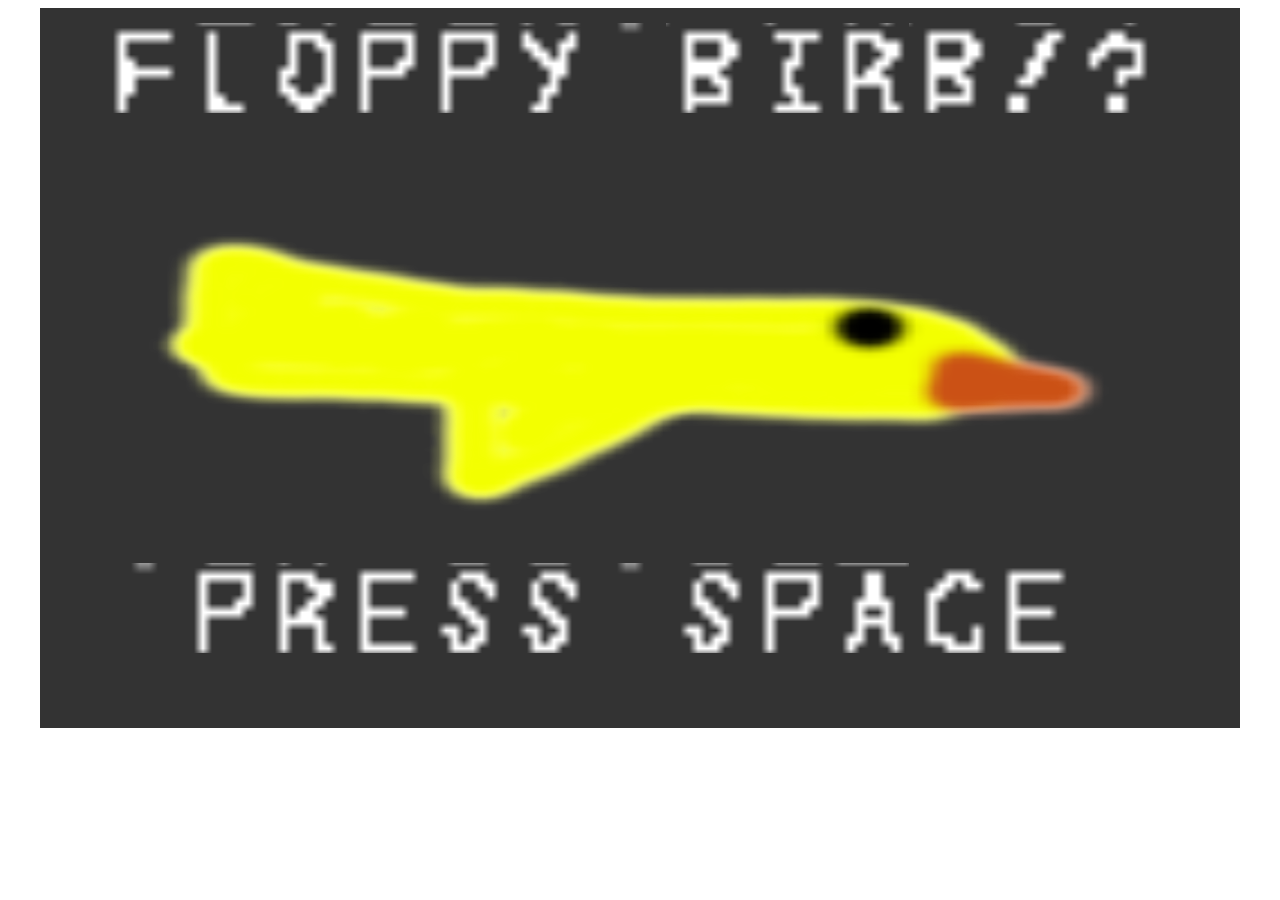
<file: games/flap-custom/index.html>
<!DOCTYPE html>
<html>
    <body>
        <center>
            <canvas id="canvas" oncontextmenu="event.preventDefault()"></canvas>
            <script type="text/javascript">
                var Module = {
                    canvas: (function() { return document.getElementById('canvas'); })()
                };

                // TODO: hack to get 'touch' working on web...
                // stolen from here: https://stackoverflow.com/questions/1517924/javascript-mapping-touch-events-to-mouse-events
                function touchHandler(event)
                {
                    var touches = event.changedTouches,
                        first = touches[0],
                        type = "";
                    switch(event.type)
                    {
                        case "touchstart": type = "mousedown"; break;
                        case "touchmove":  type = "mousemove"; break;        
                        case "touchend":   type = "mouseup";   break;
                        default:           return;
                    }

                    // initMouseEvent(type, canBubble, cancelable, view, clickCount, 
                    //                screenX, screenY, clientX, clientY, ctrlKey, 
                    //                altKey, shiftKey, metaKey, button, relatedTarget);

                    var simulatedEvent = document.createEvent("MouseEvent");
                    simulatedEvent.initMouseEvent(type, true, true, window, 1, 
                                                first.screenX, first.screenY, 
                                                first.clientX, first.clientY, false, 
                                                false, false, false, 0/*left*/, null);

                    first.target.dispatchEvent(simulatedEvent);
                    event.preventDefault();
                }

                document.getElementById('canvas').addEventListener("touchstart", touchHandler, true);
                document.getElementById('canvas').addEventListener("touchmove", touchHandler, true);
                document.getElementById('canvas').addEventListener("touchend", touchHandler, true);
                document.getElementById('canvas').addEventListener("touchcancel", touchHandler, true);
            </script>
            <script src="vulk-game.js"></script>
        </center>
    </body>
</html>
</file>
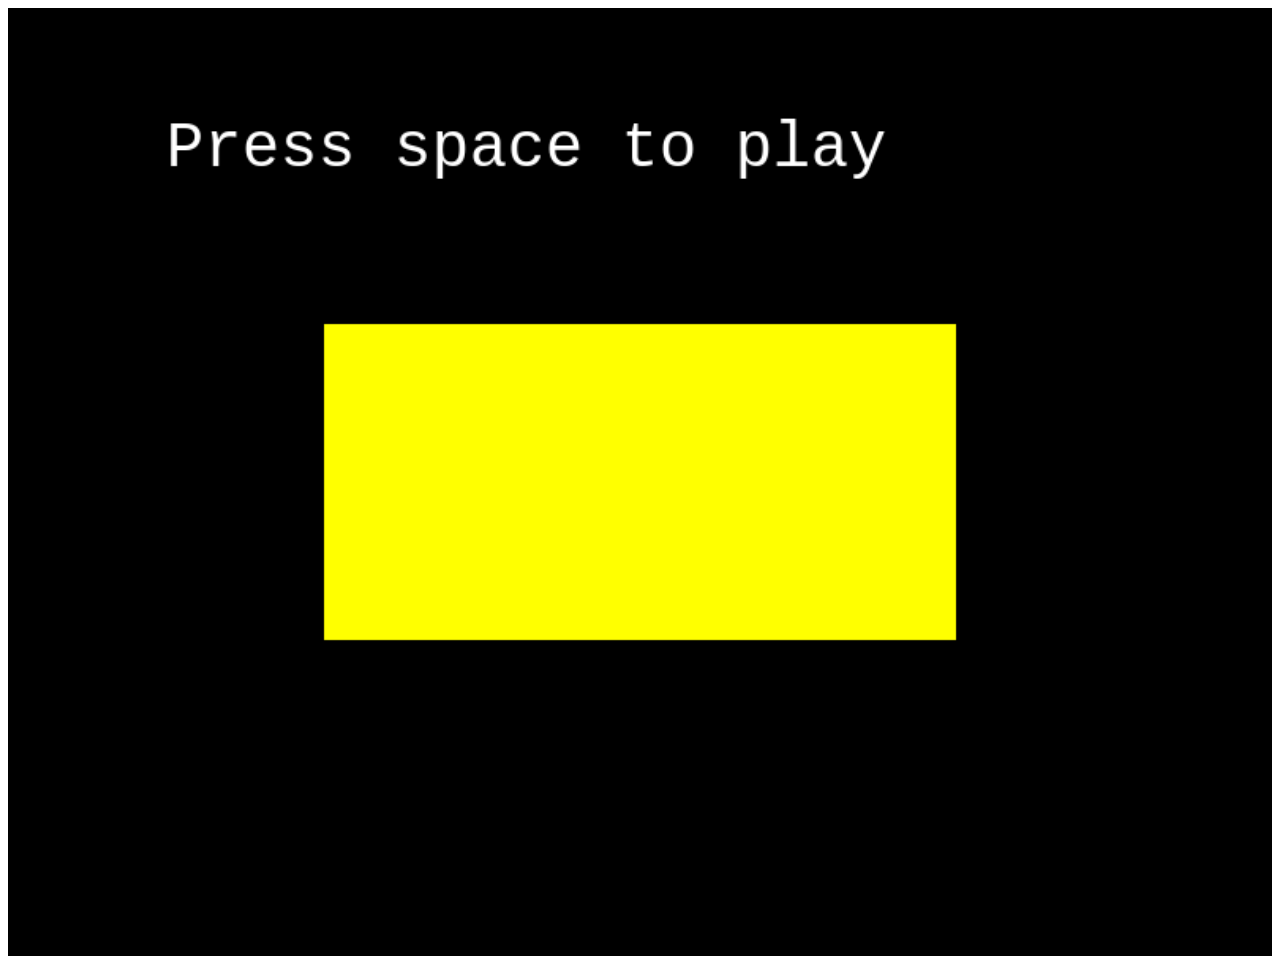
<file: games/flap-ps/index.html>
<!DOCTYPE html>
<html>

<head>
  <meta charset="UTF-8">
  <style>
    canvas {
      background-color: black;
      width: 100%;
      height: 100%;
      margin: auto;
    }
  </style>
  <title>SignalPlay</title>
</head>

<body>
  <div class="fullscreen">
    <canvas id="myCanvas" width="800" height="600"></canvas>
  </div>
  <script type="module" src="./index.js"></script>
</body>

</html>
</file>
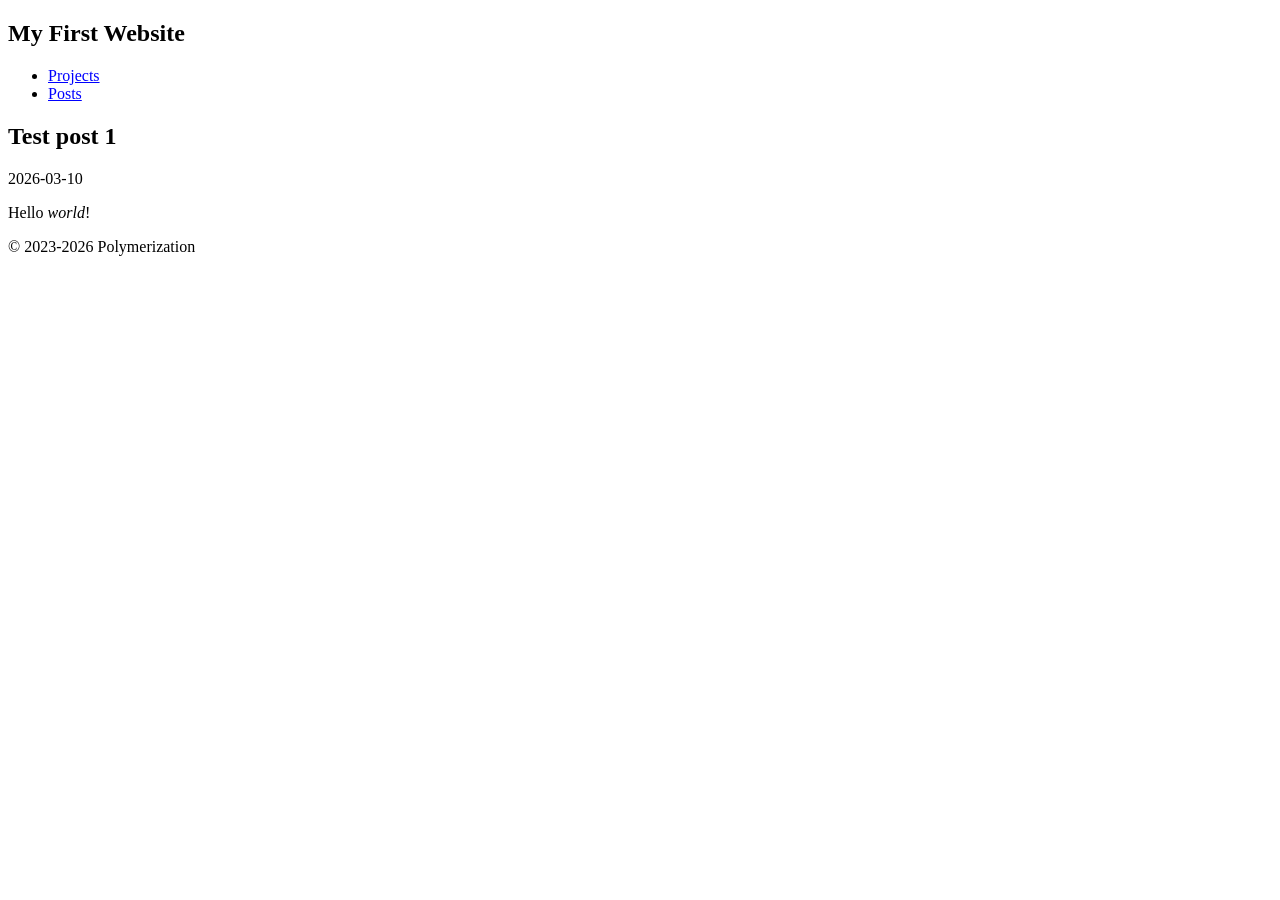
<file: posts/2026-03-10-test-post-1.html>
<!DOCTYPE html>
<html lang="en">
<head>
	<meta charset="utf-8" />
	<meta name="viewport" content="width=device-width, initial-scale=1" />
	<link rel="stylesheet" href="/css/css.css" />
</head>
<body>
<header>
<nav>
	<h1>My First Website</h1>
	<ul>
		<li><a href="/projects/projects.html">Projects</a></li>
		<li><a href="/posts/posts.html">Posts</a></li>
	</ul>
</nav>
</header>

<main>
<article>
<div><h1>Test post 1</h1>
<p>2026-03-10</p>
</div>
<p>Hello <em>world</em>!</p>

</article>
</main>

<footer>
&copy; 2023-2026 Polymerization
</footer>
</body>
</html>
</file>
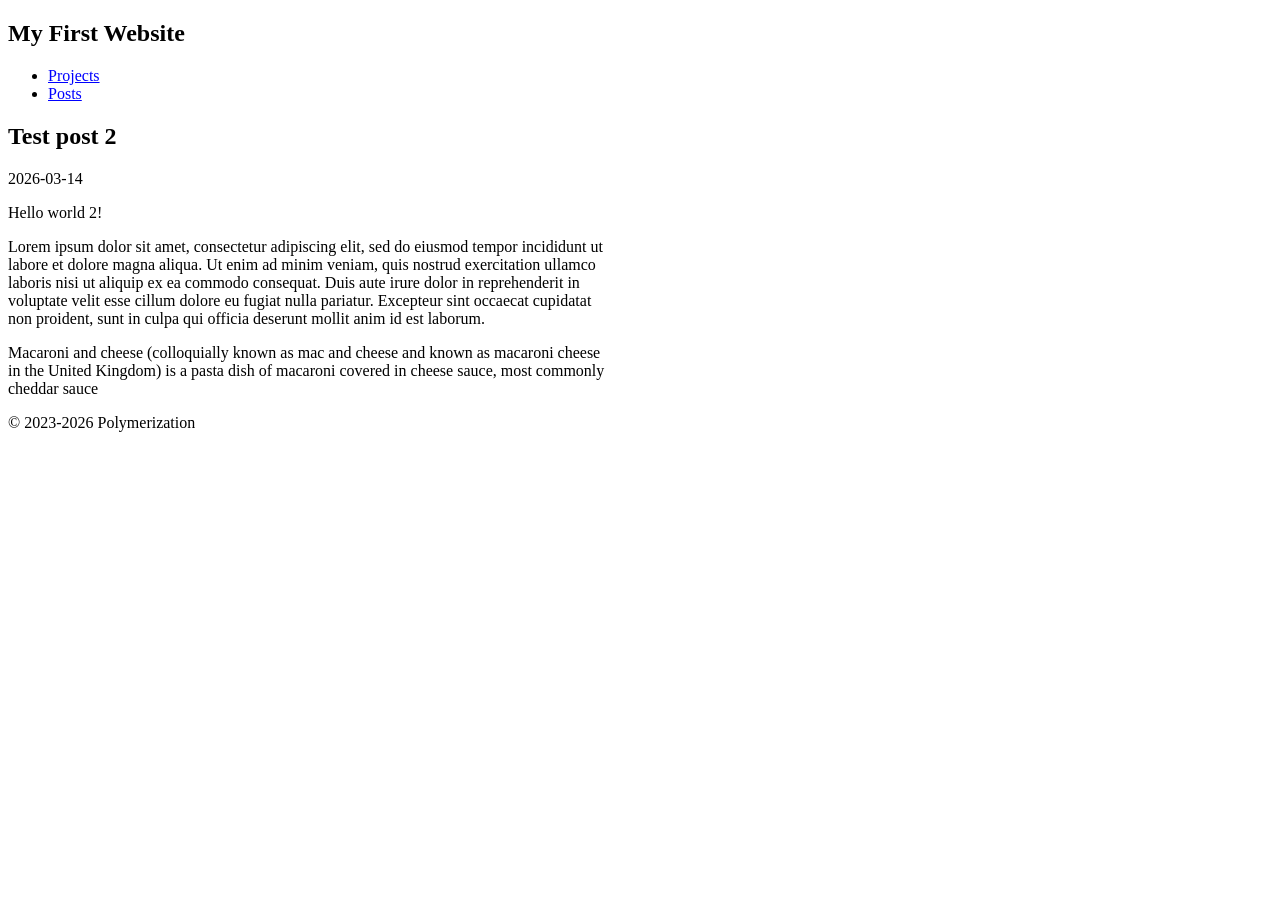
<file: posts/2026-03-14-test-post.html>
<!DOCTYPE html>
<html lang="en">
<head>
	<meta charset="utf-8" />
	<meta name="viewport" content="width=device-width, initial-scale=1" />
	<link rel="stylesheet" href="/css/css.css" />
</head>
<body>
<header>
<nav>
	<h1>My First Website</h1>
	<ul>
		<li><a href="/projects/projects.html">Projects</a></li>
		<li><a href="/posts/posts.html">Posts</a></li>
	</ul>
</nav>
</header>

<main>
<article>
<div><h1>Test post 2</h1>
<p>2026-03-14</p>
</div>
<p>Hello world 2!</p>
<p>Lorem ipsum dolor sit amet, consectetur adipiscing elit, sed do eiusmod tempor incididunt ut labore et dolore magna aliqua. Ut enim ad minim veniam, quis nostrud exercitation ullamco laboris nisi ut aliquip ex ea commodo consequat. Duis aute irure dolor in reprehenderit in voluptate velit esse cillum dolore eu fugiat nulla pariatur. Excepteur sint occaecat cupidatat non proident, sunt in culpa qui officia deserunt mollit anim id est laborum.</p>
<p>Macaroni and cheese (colloquially known as mac and cheese and known as macaroni cheese in the United Kingdom) is a pasta dish of macaroni covered in cheese sauce, most commonly cheddar sauce</p>

</article>
</main>

<footer>
&copy; 2023-2026 Polymerization
</footer>
</body>
</html>
</file>
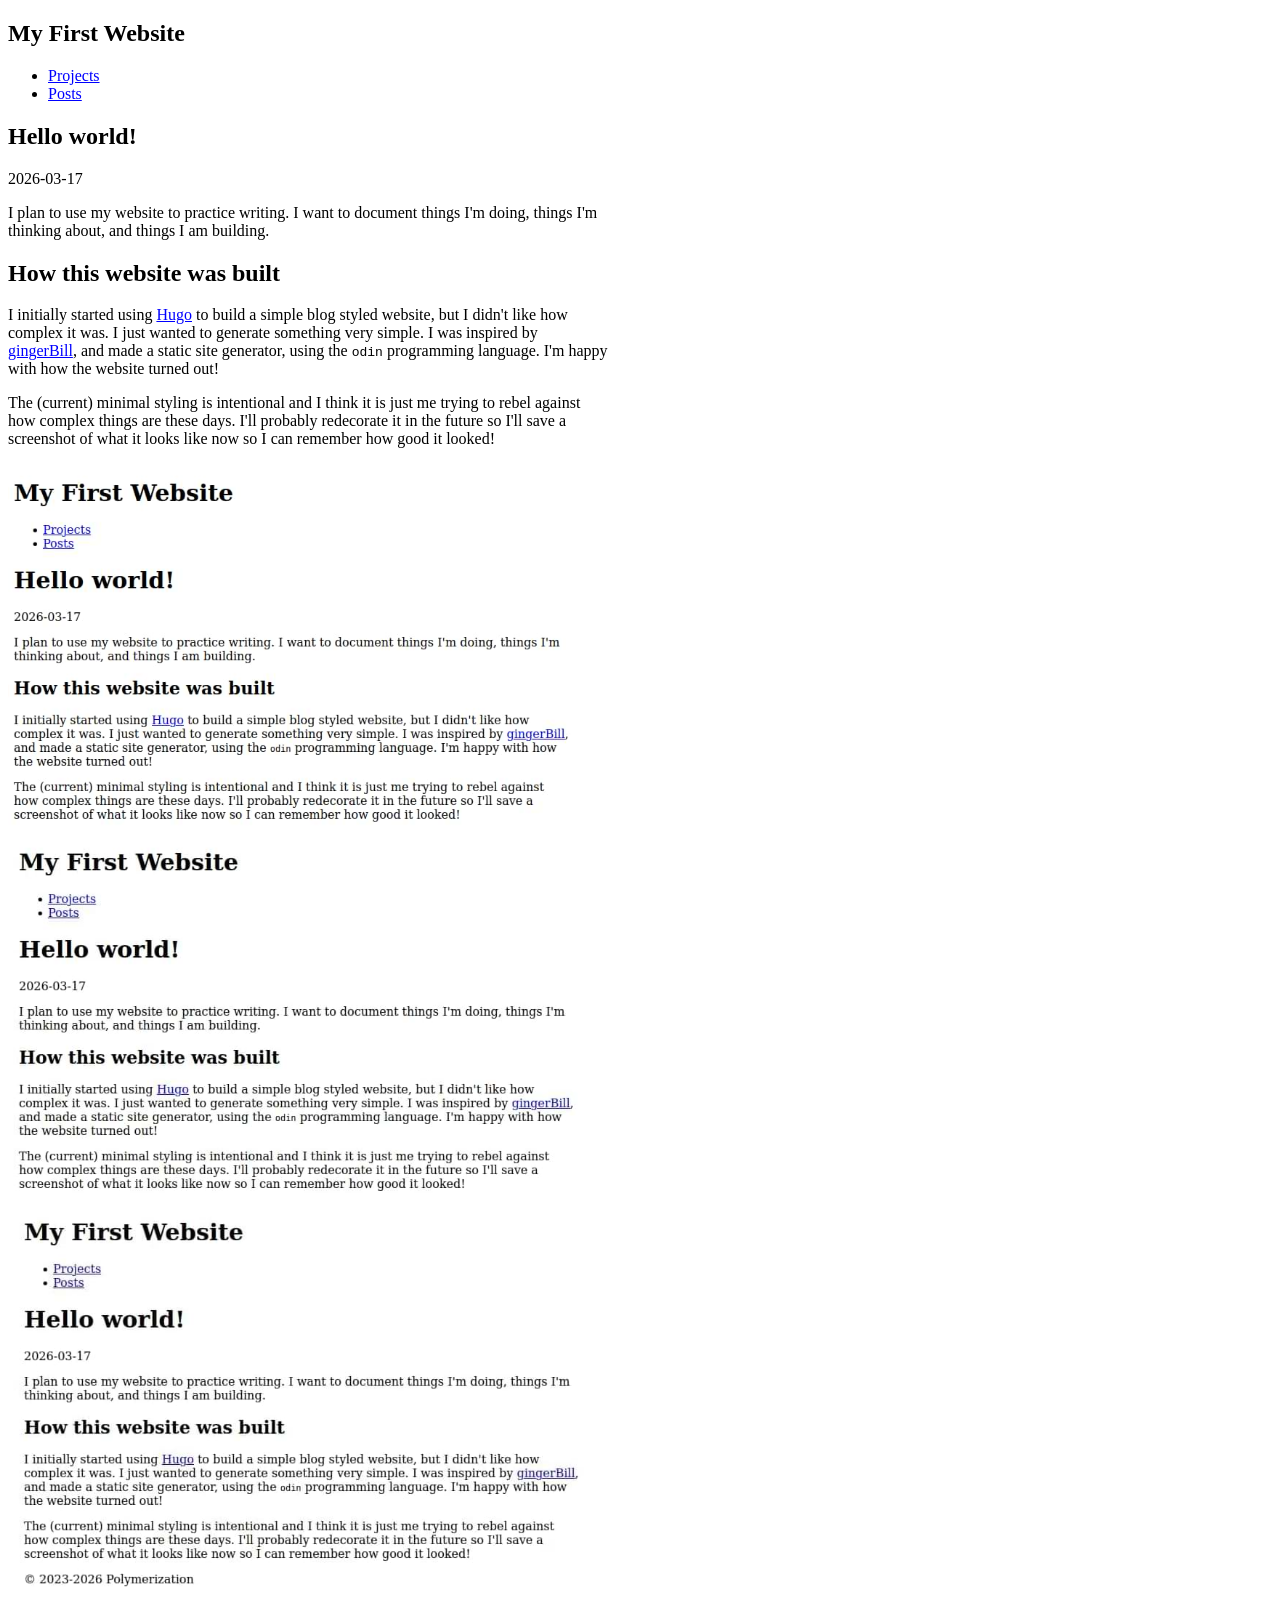
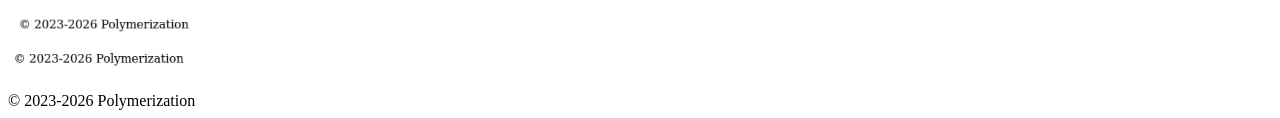
<file: posts/2026-03-17-hello-world.html>
<!DOCTYPE html>
<html lang="en">
<head>
	<meta charset="utf-8" />
	<meta name="viewport" content="width=device-width, initial-scale=1" />
	<link rel="stylesheet" href="/css/css.css" />
</head>
<body>
<header>
<nav>
	<h1>My First Website</h1>
	<ul>
		<li><a href="/projects/projects.html">Projects</a></li>
		<li><a href="/posts/posts.html">Posts</a></li>
	</ul>
</nav>
</header>

<main>
<article>
<div><h1>Hello world!</h1>
<p>2026-03-17</p>
</div>
<p>I plan to use my website to practice writing. I want to document things I'm doing, things I'm thinking about, and things I am building.</p>
<h2>How this website was built</h2>
<p>I initially started using <a href="https://gohugo.io/">Hugo</a> to build a simple blog styled website, but I didn't like how complex it was. I just wanted to generate something very simple. I was inspired by <a href="https://www.youtube.com/watch?v=YvnTsiIFXeI">gingerBill</a>, and made a static site generator, using the <code>odin</code> programming language. I'm happy with how the website turned out!</p>
<p>The (current) minimal styling is intentional and I think it is just me trying to rebel against how complex things are these days. I'll probably redecorate it in the future so I'll save a screenshot of what it looks like now so I can remember how good it looked!</p>
<p><a href="/pictures/lol3.jpg"><img src="/pictures/lol3.jpg" alt="The good old days" title="The website" /></a></p>

</article>
</main>

<footer>
&copy; 2023-2026 Polymerization
</footer>
</body>
</html>
</file>
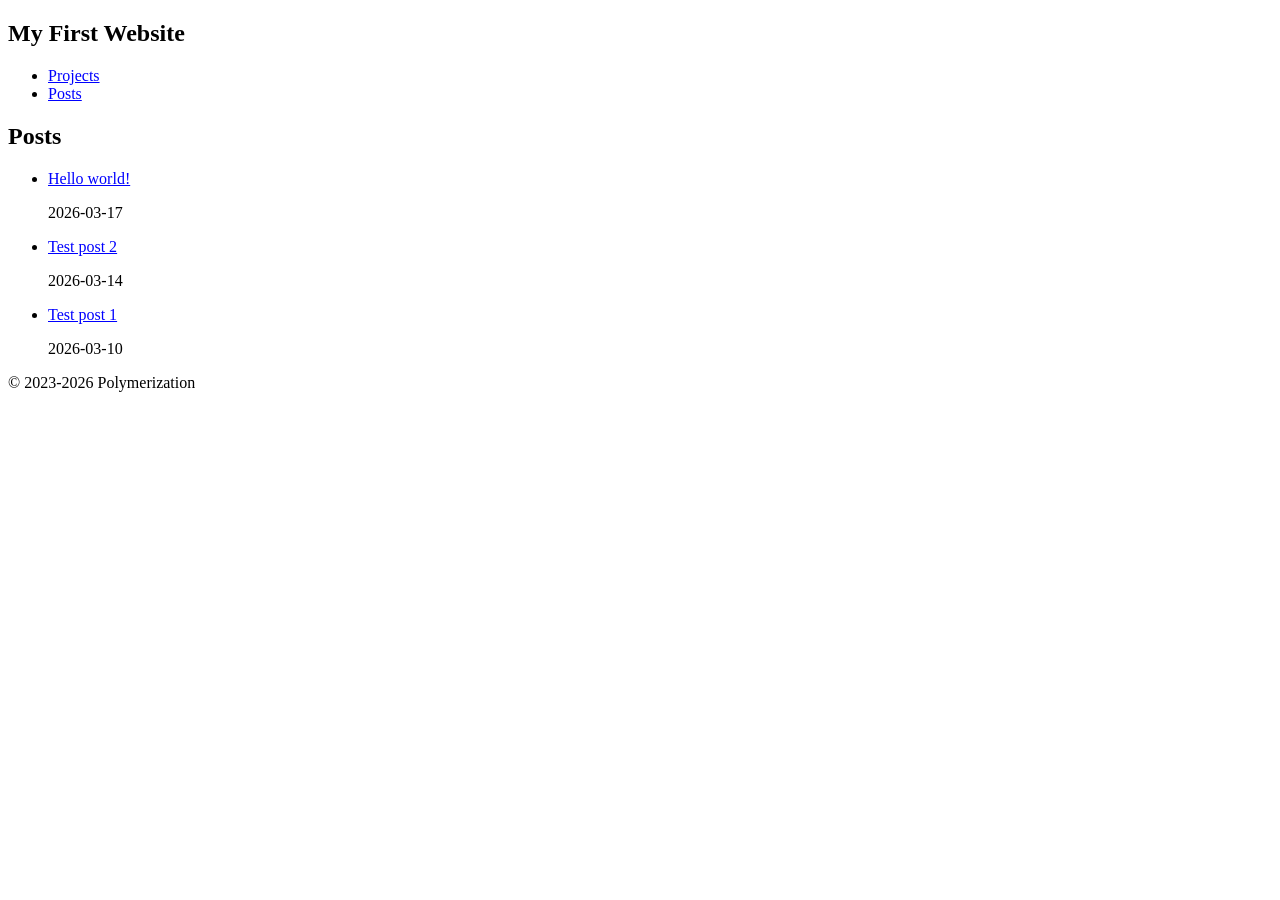
<file: posts/posts.html>
<!DOCTYPE html>
<html lang="en">
<head>
	<meta charset="utf-8" />
	<meta name="viewport" content="width=device-width, initial-scale=1" />
	<link rel="stylesheet" href="/css/css.css" />
</head>
<body>
<header>
<nav>
	<h1>My First Website</h1>
	<ul>
		<li><a href="/projects/projects.html">Projects</a></li>
		<li><a href="/posts/posts.html">Posts</a></li>
	</ul>
</nav>
</header>

<main>
<article>
<h1>Posts</h1>
<ul>
<li>
<a href="/posts/2026-03-17-hello-world.html">Hello world!</a>
<p>2026-03-17</p>
</li>
<li>
<a href="/posts/2026-03-14-test-post.html">Test post 2</a>
<p>2026-03-14</p>
</li>
<li>
<a href="/posts/2026-03-10-test-post-1.html">Test post 1</a>
<p>2026-03-10</p>
</li>
</ul>

</article>
</main>

<footer>
&copy; 2023-2026 Polymerization
</footer>
</body>
</html>
</file>
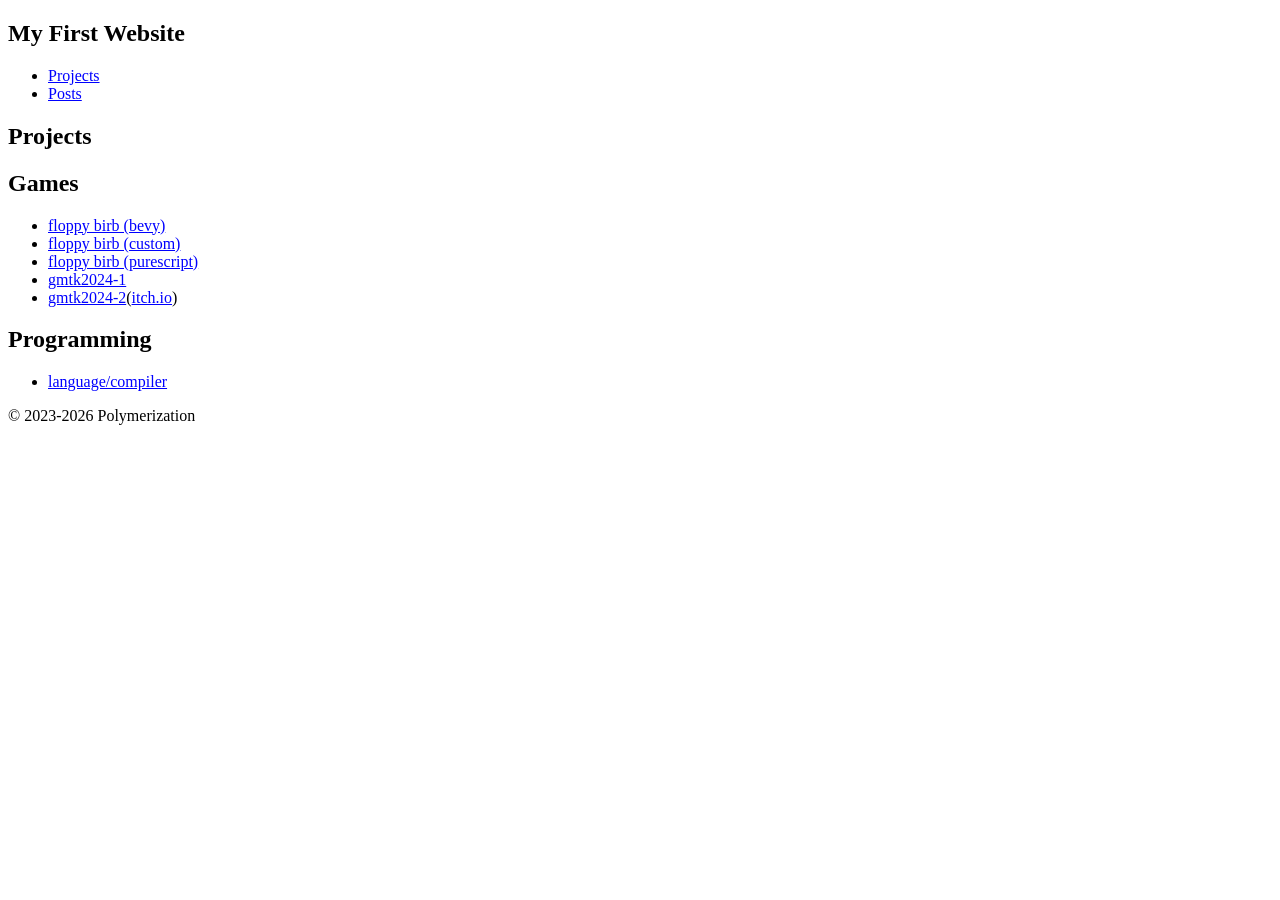
<file: projects/projects.html>
<!DOCTYPE html>
<html lang="en">
<head>
	<meta charset="utf-8" />
	<meta name="viewport" content="width=device-width, initial-scale=1" />
	<link rel="stylesheet" href="/css/css.css" />
</head>
<body>
<header>
<nav>
	<h1>My First Website</h1>
	<ul>
		<li><a href="/projects/projects.html">Projects</a></li>
		<li><a href="/posts/posts.html">Posts</a></li>
	</ul>
</nav>
</header>

<main>
<article>
<h1>Projects</h1>
<h2>Games</h2>
<ul>
<li><a href="/games/flap-bevy/flap.html">floppy birb (bevy)</a></li>
<li><a href="/games/flap-custom/index.html">floppy birb (custom)</a></li>
<li><a href="/games/flap-ps/index.html">floppy birb (purescript)</a></li>
<li><a href="/games/gmtk2024-1/gmtk2024_1.html">gmtk2024-1</a></li>
<li><a href="/games/gmtk2024-2/gmtk2024_2.html">gmtk2024-2</a>(<a href="https://itch.io/jam/gmtk-2024/rate/2908364">itch.io</a>)</li>
</ul>
<h2>Programming</h2>
<ul>
<li><a href="https://github.com/Polymerization/compiler">language/compiler</a></li>
</ul>

</article>
</main>

<footer>
&copy; 2023-2026 Polymerization
</footer>
</body>
</html>
</file>
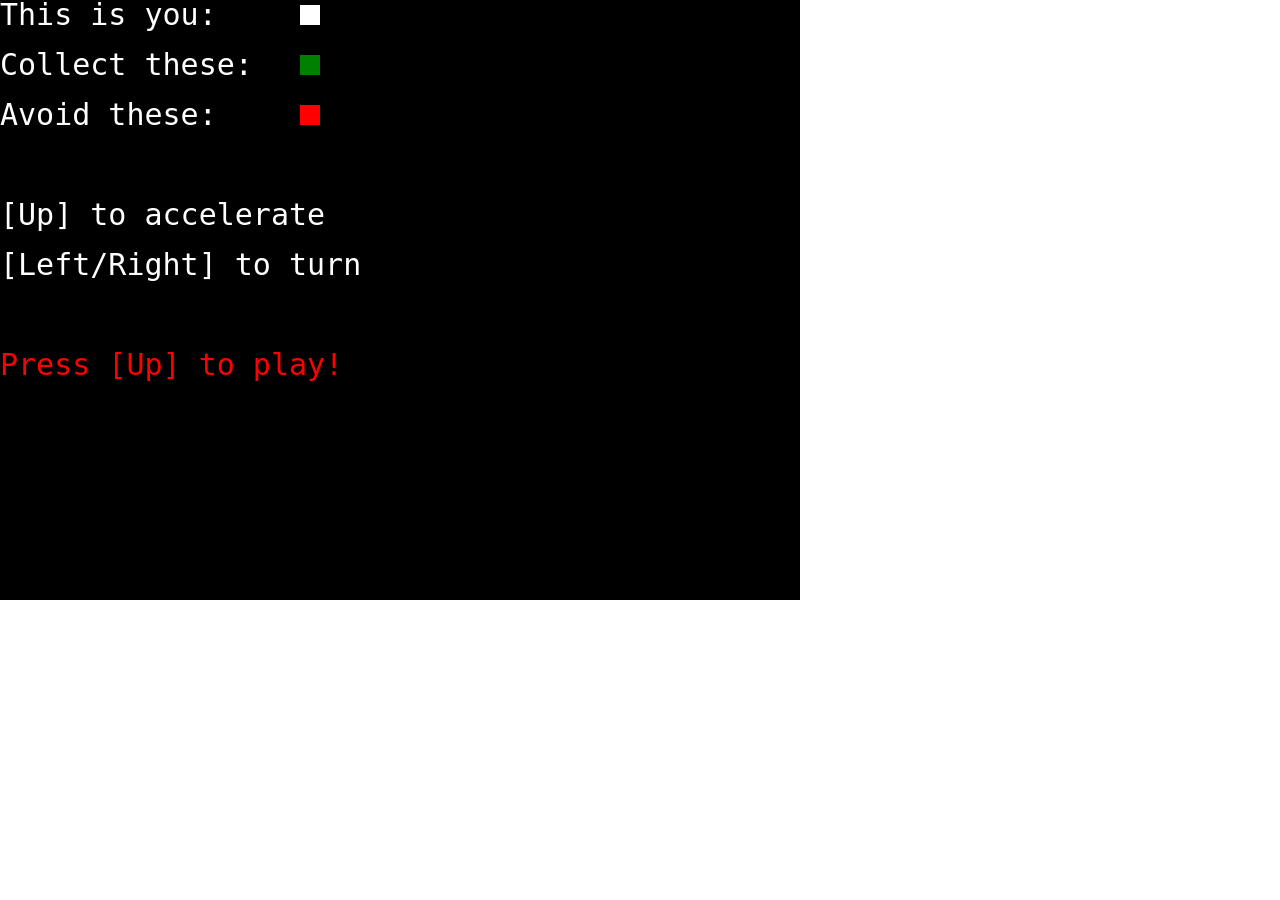
<file: games/gmtk2024-1/gmtk2024_1.html>
<!DOCTYPE html><html><head><meta charset="utf-8"><style>html,body,div,canvas{margin:0;padding:0}</style><title>GMTK2024</title></head><body> <div class="fullscreen"> <canvas id="myCanvas" width="800" height="600"></canvas> </div> <script>var n,e,t,r={},u=r={};function o(){throw Error("setTimeout has not been defined")}function i(){throw Error("clearTimeout has not been defined")}function c(e){if(n===setTimeout)return setTimeout(e,0);if((n===o||!n)&&setTimeout)return n=setTimeout,setTimeout(e,0);try{return n(e,0)}catch(t){try{return n.call(null,e,0)}catch(t){return n.call(this,e,0)}}}!function(){try{n="function"==typeof setTimeout?setTimeout:o}catch(e){n=o}try{e="function"==typeof clearTimeout?clearTimeout:i}catch(n){e=i}}();var a=[],f=!1,l=-1;function v(){f&&t&&(f=!1,t.length?a=t.concat(a):l=-1,a.length&&s())}function s(){if(!f){var n=c(v);f=!0;for(var r=a.length;r;){for(t=a,a=[];++l<r;)t&&t[l].run();l=-1,r=a.length}t=null,f=!1,function(n){if(e===clearTimeout)return clearTimeout(n);if((e===i||!e)&&clearTimeout)return e=clearTimeout,clearTimeout(n);try{e(n)}catch(t){try{return e.call(null,n)}catch(t){return e.call(this,n)}}}(n)}}function m(n,e){this.fun=n,this.array=e}function h(){}u.nextTick=function(n){var e=Array(arguments.length-1);if(arguments.length>1)for(var t=1;t<arguments.length;t++)e[t-1]=arguments[t];a.push(new m(n,e)),1!==a.length||f||c(s)},m.prototype.run=function(){this.fun.apply(null,this.array)},u.title="browser",u.browser=!0,u.env={},u.argv=[],u.version="",u.versions={},u.on=h,u.addListener=h,u.once=h,u.off=h,u.removeListener=h,u.removeAllListeners=h,u.emit=h,u.prependListener=h,u.prependOnceListener=h,u.listeners=function(n){return[]},u.binding=function(n){throw Error("process.binding is not supported")},u.cwd=function(){return"/"},u.chdir=function(n){throw Error("process.chdir is not supported")},u.umask=function(){return 0},(()=>{var n,e,t,u,o,i,c,a,f,l,v,s,m,h,w,y,p,d,x,g,b,T,L,D,E,F,A,M,R,C,S,q,k,V,z,N,O,j,B,U={compose:function(n){return function(e){return function(t){return n(e(t))}}}},X=function(n){return n.identity},Y={identity:function(n){return n},Semigroupoid0:function(){return U}},I=function(n){return function(e){return function(t){return n(t)(e)}}},P=function(n){return function(e){return n}},G=void 0,H=function(n){return n.map},J=X(Y),K=function(n){return n.apply},Q=function(n){return n.pure},W=function(n){var e=K(n.Apply0()),t=Q(n);return function(n){return function(r){return e(t(n))(r)}}},Z=function(n){return n.bind},$=function(n){return n};String.fromCharCode(65535);var _=function(n){return function(e){return function(t){return function(r){return function(u){return r<u?n:r===u?e:t}}}}},nn=function(n){return function(e){return n===e}},ne={eq:nn},nt={eq:nn},nr=function(){function n(){}return n.value=new n,n}(),nu=function(){function n(){}return n.value=new n,n}(),no=function(){function n(){}return n.value=new n,n}(),ni={add:function(n){return function(e){return n+e|0}},zero:0,mul:function(n){return function(e){return n*e|0}},one:1},nc={sub:function(n){return function(e){return n-e|0}},Semiring0:function(){return ni}},na={compare:_(nr.value)(no.value)(nu.value),Eq0:function(){return ne}},nf={compare:_(nr.value)(no.value)(nu.value),Eq0:function(){return nt}},nl=function(n){return n.compare},nv=function(n){var e=nl(n);return function(n){return function(t){var r=e(n)(t);if(r instanceof nr)return t;if(r instanceof no||r instanceof nu)return n;throw Error("Failed pattern match at Data.Ord (line 181, column 3 - line 184, column 12): "+[r.constructor.name])}}},ns=function(n){return n.append},nm=X(Y),nh=function(){function n(){}return n.value=new n,n}(),nw=function(){function n(n){this.value0=n}return n.create=function(e){return new n(e)},n}(),ny=function(n){return function(e){return function(t){if(t instanceof nh)return n;if(t instanceof nw)return e(t.value0);throw Error("Failed pattern match at Data.Maybe (line 237, column 1 - line 237, column 51): "+[n.constructor.name,e.constructor.name,t.constructor.name])}}},np=ny(!1)(P(!0)),nd=function(n){return ny(n)(nm)},nx=isFinite,ng=Math.abs,nb=Math.acos,nT=Math.cos,nL=Math.floor,nD=function(n){return function(e){return Math.pow(n,e)}},nE=Math.round,nF=Math.sin,nA=Math.sqrt,nM=(b=nw.create,function(n){return function(e){return(0|e)===e?b(e):n}})(nh.value),nR=function(n){return nx(n)?n>=$(2147483647)?2147483647:n<=$(-2147483648)?-2147483648:nd(0)(nM(n)):0},nC=function(n){var e=Z(n.Bind1()),t=Q(n.Applicative0());return function(n){return function(r){return e(n)(function(n){return e(r)(function(e){return t(n(e))})})}}},nS={Ring0:function(){return nc}},nq=function(n){return n.mod},nk={degree:function(n){return Math.min(Math.abs(n),2147483647)},div:function(n){return function(e){return 0===e?0:e>0?Math.floor(n/e):-Math.floor(-(n/e))}},mod:function(n){return function(e){if(0===e)return 0;var t=Math.abs(e);return(n%t+t)%t}},CommutativeRing0:function(){return nS}},nV=function(n){return n.mempty},nz=function(n,e,t){var r,u=0;return function(o){if(2===u)return r;if(1===u)throw ReferenceError(n+" was needed before it finished initializing (module "+e+", line "+o+")",e,o);return u=1,r=t(),u=2,r}},nN={Applicative0:function(){return nj},Bind1:function(){return nO}},nO={bind:function(n){return function(e){return function(){return e(n())()}}},Apply0:function(){return nU(0)}},nj={pure:function(n){return function(){return n}},Apply0:function(){return nU(0)}},nB=nz("functorEffect","Effect",function(){return{map:W(nj)}}),nU=nz("applyEffect","Effect",function(){return{apply:nC(nN),Functor0:function(){return nB(0)}}});function nX(n){return function(){throw n}}function nY(n){return function(e){return function(){n.fillStyle=e}}}function nI(n){return function(e){return function(){n.rotate(e)}}}function nP(n){return function(e){return function(){n.translate(e.translateX,e.translateY)}}}var nG=function(n){return nX(Error(n))()},nH=function(n){return function(e){return function(){n.save();var t=e();return n.restore(),t}}};Array.prototype.fill;var nJ=function(n){return function(e){return function(){return n(e)}}},nK=nJ(function(n){return n}),nQ=nJ(function(n){return n.slice()}),nW=(T=function(n,e){return e.push(n)},function(n){return function(e){return function(){return T(n,e)}}}),nZ=function(n){return n.disj},n$={ff:!1,tt:!0,implies:function(n){return function(e){return nZ(n$)(n$.not(n))(e)}},conj:function(n){return function(e){return n&&e}},disj:function(n){return function(e){return n||e}},not:function(n){return!n}},n_=function(){function n(n,e){this.value0=n,this.value1=e}return n.create=function(e){return function(t){return new n(e,t)}},n}(),n0=function(n){var e=nZ(n);return{append:function(n){return function(t){return e(n)(t)}}}},n1=function(n){var e=n0(n);return{mempty:n.ff,Semigroup0:function(){return e}}},n3=function(n){return n.foldr},n2=function(n){return n.foldl},n5=function(n){var e=n3(n);return function(n){var t=ns(n.Semigroup0()),r=nV(n);return function(n){return e(function(e){return function(r){return t(n(e))(r)}})(r)}}},n4={foldr:function(n){return function(e){return function(t){for(var r=e,u=t.length,o=u-1;o>=0;o--)r=n(t[o])(r);return r}}},foldl:function(n){return function(e){return function(t){for(var r=e,u=t.length,o=0;o<u;o++)r=n(r)(t[o]);return r}}},foldMap:function(n){return n5(n4)(n)}},n8=function(n){return function(e){return function(t){return n(e,t)}}},n6=n8(function(n,e){return n[e]}),n7=(L=function(n,e,t){return 0===t.length?n({}):e(t[0])(t.slice(1))},function(n){return function(e){return function(t){return L(n,e,t)}}})(P(nh.value))(function(n){return function(e){return new nw({head:n,tail:e})}}),n9=n8(function(n,e){for(var t=n>e?-1:1,r=Array(t*(e-n)+1),u=n,o=0;u!==e;)r[o++]=u,u+=t;return r[o]=u,r}),en=function(){function n(){}return n.value=new n,n}(),ee=function(){function n(n,e){this.value0=n,this.value1=e}return n.create=function(e){return function(t){return new n(e,t)}},n}(),et={foldr:function(n){return function(e){var t,r=(t=en.value,function(n){for(var e,r=t,u=!1;!u;)e=function(e,t){if(t instanceof en)return u=!0,e;if(t instanceof ee){r=new ee(t.value0,e),n=t.value1;return}throw Error("Failed pattern match at Data.List.Types (line 107, column 7 - line 107, column 23): "+[e.constructor.name,t.constructor.name])}(r,n);return e}),u=n2(et)(I(n))(e);return function(n){return u(r(n))}}},foldl:function(n){return function(e){return function(t){for(var r,u=e,o=!1;!o;)r=function(e,r){if(r instanceof en)return o=!0,e;if(r instanceof ee){u=n(e)(r.value0),t=r.value1;return}throw Error("Failed pattern match at Data.List.Types (line 111, column 12 - line 113, column 30): "+[r.constructor.name])}(u,t);return r}}},foldMap:function(n){var e=ns(n.Semigroup0()),t=nV(n);return function(n){return n2(et)(function(t){var r=e(t);return function(e){return r(n(e))}})(t)}}},er=n2(et),eu=n3(et),eo={unfoldr1:function(n){return function(e){return function(t){for(var r,u=e,o=!1;!o;)r=function(e,r){var i=n(e);if(i.value1 instanceof nw){u=i.value1.value0,t=new ee(i.value0,r);return}if(i.value1 instanceof nh)return o=!0,er(I(ee.create))(en.value)(new ee(i.value0,r));throw Error("Failed pattern match at Data.List.Types (line 135, column 22 - line 137, column 61): "+[i.constructor.name])}(u,t);return r}(en.value)}}},ei=H({map:function(n){return function(e){return e instanceof nw?new nw(n(e.value0)):nh.value}}}),ec=n2(et),ea=(D=en.value,function(n){for(var e,t=D,r=!1;!r;)e=function(e,u){if(u instanceof en)return r=!0,e;if(u instanceof ee){t=new ee(u.value0,e),n=u.value1;return}throw Error("Failed pattern match at Data.List (line 368, column 3 - line 368, column 19): "+[e.constructor.name,u.constructor.name])}(t,n);return e}),ef=ec(function(n){return function(e){return n+1|0}})(0),el=function(n){var e;return e=en.value,function(t){for(var r,u=e,o=!1;!o;)r=function(e,r){if(r instanceof en)return o=!0,ea(e);if(r instanceof ee){if(n(r.value0)){u=new ee(r.value0,e),t=r.value1;return}u=e,t=r.value1;return}throw Error("Failed pattern match at Data.List (line 390, column 3 - line 390, column 27): "+[e.constructor.name,r.constructor.name])}(u,t);return r}},ev=function(n){return function(e){return 0===n&&e instanceof ee?new nw(e.value1):e instanceof ee?ei(function(n){return new ee(e.value0,n)})(ev(n-1|0)(e.value1)):nh.value}},es=nq(nk),em=function(n){if(n instanceof nw)return n.value0;throw Error("Failed pattern match at Data.Maybe (line 288, column 1 - line 288, column 46): "+[n.constructor.name])},eh=function(n){var e;return(e=es(n)(2147483645))<1?e+2147483646|0:e},ew=function(n){var e;return em(nM((e=$(48271)*$(n)+$(0),function(n){return e%n})($(2147483647))))},ey=H({map:function(n){return function(e){return function(){return n(e())}}}})(P(G)),ep=nq(nk),ed=function(n){return n.randomR},ex=function(n){var e=(n.Random0(),function(n){return function(e){return function(t){var r;return(r=function(r){return function(){var u,o={value:t};return(u=function(e){return function(){var e,t=n(o.value);return ey((e=t.newSeed,function(n){return function(){return n.value=e}})(o))(),ey(nW(t.newVal)(r))()}},function(){for(var n=0;n<e;n++)u(n)()})()}},function(n){return function(){var e=nQ(n)();return r(e)(),nK(e)()}})([])()}}}),t=ed(n);return function(n){return function(r){return e(t(n)(r))}}},eg={random:function(n){var e=ew(n);return{newVal:e,newSeed:e}}},eb=function(n){return n.random},eT=eb(eg),eL={random:function(n){var e=eT(n);return{newVal:$(e.newVal)/$(2147483647),newSeed:e.newSeed}}},eD=eb(eL),eE={randomR:function(n){return function(e){return function(t){if(n>e)return ed(eE)(e)(n)(t);var r=eT(t);return{newVal:ep(r.newVal)((e-n|0)+1|0)+n|0,newSeed:r.newSeed}}}},Random0:function(){return eg}},eF={randomR:function(n){return function(e){return function(t){if(n>e)return ed(eF)(e)(n)(t);var r=eD(t);return{newVal:r.newVal*(e-n)+n,newSeed:r.newSeed}}}},Random0:function(){return eL}},eA=nv(nf),eM=function(n){return function(e){return n+e}},eR=(t=function(n){return function(e){return function(t){for(var r,u=e,o=!1;!o;)r=function(e,r){var i=n(e);if(i instanceof nh)return o=!0,er(I(ee.create))(en.value)(r);if(i instanceof nw){u=i.value0.value1,t=new ee(i.value0.value0,r);return}throw Error("Failed pattern match at Data.List.Types (line 142, column 22 - line 144, column 52): "+[i.constructor.name])}(u,t);return r}(en.value)}},function(n){var e=n.length;return t(function(t){return t<e?new nw(new n_(n6(n)(t),t+1|0)):nh.value})(0)}),eC=H({map:function(n){var e;return e=en.value,function(t){for(var r,u=e,o=!1;!o;)r=function(e,r){if(r instanceof ee&&r.value1 instanceof ee&&r.value1.value1 instanceof ee){u=new ee(r,e),t=r.value1.value1.value1;return}return o=!0,function(t){for(var r,u=e,o=!1;!o;)r=function(e,r){if(e instanceof ee&&e.value0 instanceof ee&&e.value0.value1 instanceof ee&&e.value0.value1.value1 instanceof ee){u=e.value1,t=new ee(n(e.value0.value0),new ee(n(e.value0.value1.value0),new ee(n(e.value0.value1.value1.value0),r)));return}return o=!0,r}(u,t);return r}(r instanceof ee&&r.value1 instanceof ee&&r.value1.value1 instanceof en?new ee(n(r.value0),new ee(n(r.value1.value0),en.value)):r instanceof ee&&r.value1 instanceof en?new ee(n(r.value0),en.value):en.value)}(u,t);return r}}}),eS=(u=et.foldMap,function(n){return u(n1(n))})(n$),eq=(o=nl(na),E=function(n){return function(e){var t=o(n)(e);if(t instanceof nr||t instanceof no)return n;if(t instanceof nu)return e;throw Error("Failed pattern match at Data.Ord (line 172, column 3 - line 175, column 12): "+[t.constructor.name])}},F=nv(na),function(n){return function(e){return function(t){return E(e)(F(n)(t))}}}),ek=ns({append:function(n){return function(e){return eu(ee.create)(e)(n)}}}),eV=U.compose,ez=function(n){return n.toString()},eN=(c=K(i=nj.Apply0()),a=H(i.Functor0()),A=function(n){return function(e){return c(a(P(J))(n))(e)}},M=Q(nj),function(n){var e=n3(n);return function(n){return e(function(e){return A(n(e))})(M(G))}})(et),eO=H({map:function(n){return function(e){for(var t=e.length,r=Array(t),u=0;u<t;u++)r[u]=n(e[u]);return r}}}),ej=n2(n4),eB=n2(et),eU=n3(et),eX=function(){function n(){}return n.value=new n,n}(),eY=function(){function n(n){this.value0=n}return n.create=function(e){return new n(e)},n}(),eI=function(){function n(n,e){this.value0=n,this.value1=e}return n.create=function(e){return function(t){return new n(e,t)}},n}(),eP=function(){function n(n){this.value0=n}return n.create=function(e){return new n(e)},n}(),eG=function(){function n(){}return n.value=new n,n}(),eH=function(){function n(){}return n.value=new n,n}(),eJ=function(){function n(){}return n.value=new n,n}(),eK=function(){function n(){}return n.value=new n,n}(),eQ=function(){function n(){}return n.value=new n,n}(),eW=function(){function n(){}return n.value=new n,n}(),eZ=function(){function n(){}return n.value=new n,n}(),e$={x:0,y:0},e_=function(n){return{x:n.x,y:n.y,rotDeg:n.rotDeg,vel:n.vel,score:n.score,collects:n.collects,avoids:n.avoids,spawns:n.spawns,level:n.level,comboLevel:n.comboLevel,combo:n.combo,comboTime:n.comboTime,high:eA(n.score)(n.high)}},e0=function(n){var e=ex(n);return function(n){return function(t){return function(r){return function(u){var o=n7(e(n)(t)(r+1|0)(u));if(o instanceof nw)return eR(o.value0.tail);if(o instanceof nh)return nG("unreachable");throw Error("Failed pattern match at Lib (line 555, column 31 - line 557, column 46): "+[o.constructor.name])}}}}},e1=e0(eE),e3=e0(eF),e2=function(n){return function(e){return e1(0)(2e9)(n)(e)}},e5=function(n){return ng(n)},e4=function(n){return -1*ng(n)},e8=function(n){return{rotDeg:n.rotDeg,vel:n.vel,score:n.score,collects:n.collects,avoids:n.avoids,spawns:n.spawns,level:n.level,high:n.high,comboLevel:n.comboLevel,combo:n.combo,comboTime:n.comboTime,x:n.x+n.vel.x,y:n.y+n.vel.y}},e6=function(n){return{x:n.x,y:n.y,rotDeg:n.rotDeg,vel:n.vel,score:n.score,collects:n.collects,spawns:n.spawns,level:n.level,high:n.high,comboLevel:n.comboLevel,combo:n.combo,comboTime:n.comboTime,avoids:eC(function(n){return{vel:n.vel,x:n.x+n.vel.x,y:n.y+n.vel.y}})(n.avoids)}},e7=function(n){return{x:400,y:300,rotDeg:0,vel:{x:0,y:0},score:0,collects:new ee({x:100,y:100},en.value),avoids:new ee({x:600,y:450,vel:e$},en.value),spawns:en.value,level:0,high:n,comboLevel:0,combo:0,comboTime:nh.value}},e9={input:{up:!1,left:!1,right:!1},game:eX.value},tn=function(n){return function(e){var t=e3(0)(800)(2)(eh(n));if(t instanceof ee&&t.value1 instanceof ee&&t.value1.value1 instanceof en){var r=eq(e)(600-e)(t.value1.value0);return{x:eq(e)(800-e)(t.value0),y:r}}return nG("unreachable")}},te=function(n){return n.x<0||n.x>800||n.y<0||n.y>600},tt=function(n){return function(e){return function(t){return function(r){var u=nD(r-e)(2);return nA(nD(t-n)(2)+u)}}}},tr=function(n){return function(e){return function(t){return function(r){var u=tt(n)(e)(t)(r);return{x:0===u?0:(t-n)/u,y:0===u?0:(r-e)/u}}}}},tu=function(n){return 3.14159265359*n/180},to=function(n){return eS(function(e){return 30>tt(n.x)(n.y)(e.x)(e.y)})(n.avoids)},ti=function(n){return{x:n.x,y:n.y,rotDeg:n.rotDeg,vel:n.vel,score:n.score,collects:n.collects,spawns:n.spawns,level:n.level,high:n.high,comboLevel:n.comboLevel,combo:n.combo,comboTime:n.comboTime,avoids:eC(function(n){var e=n.y<0?e5(n.vel.y):n.y>600?e4(n.vel.y):n.vel.y,t=n.x<0?e5(n.vel.x):n.x>800?e4(n.vel.x):n.vel.x,r=function(){if(1>tt(0)(0)(t)(e))return{x:t,y:e};var n=tr(0)(0)(t)(e);return{x:.3*n.x,y:.3*n.y}}();return n.x<0||n.x>800||n.y<0||n.y>600?{x:eq(0)(800)(n.x),y:eq(0)(600)(n.y),vel:{x:r.x,y:r.y}}:n})(n.avoids)}},tc=function(n){var e,t,r,u=(t=eO(function(n){return n<=5?.5:n<=20?.2:.05})((e=n.score)>0?n9(0)(e-1|0):[]),ej(eM)(0)(t)),o=function(n){return function(e){return function(t){var r=tr(n.x)(n.y)(e.x)(e.y),u=.5*t/tt(n.x)(n.y)(e.x)(e.y);return{x:r.x*u,y:r.y*u}}}},i=(r=eC(function(e){return o({x:n.x,y:n.y})({x:e.x,y:e.y})(20)})(n.avoids),eB(function(n){return function(e){return{x:n.x+e.x,y:n.y+e.y}}})(e$)(r));return{rotDeg:n.rotDeg,vel:n.vel,score:n.score,collects:n.collects,spawns:n.spawns,level:n.level,high:n.high,comboLevel:n.comboLevel,combo:n.combo,comboTime:n.comboTime,x:n.x+i.x,y:n.y+i.y,avoids:eC(function(e){var t=o({x:e.x,y:e.y})({x:n.x,y:n.y})(u);return{x:e.x,y:e.y,vel:{x:e.vel.x+t.x,y:e.vel.y+t.y}}})(n.avoids)}},ta=function(n){var e;return{x:n.x,y:n.y,rotDeg:n.rotDeg,vel:n.vel,score:n.score,collects:n.collects,spawns:n.spawns,level:n.level,high:n.high,comboLevel:n.comboLevel,combo:n.combo,comboTime:n.comboTime,avoids:eC(function(e){var t,r,u=(t=n.avoids,function(n){var e=ev(n)(t);if(e instanceof nw){var r=function(n){for(var e,r=t,u=!1;!u;)e=function(e,t){if(e instanceof en)return u=!0,nh.value;if(e instanceof ee&&0===t)return u=!0,new nw(e.value0);if(e instanceof ee){r=e.value1,n=t-1|0;return}throw Error("Failed pattern match at Data.List (line 281, column 1 - line 281, column 44): "+[e.constructor.name,t.constructor.name])}(r,n);return e}(n);if(r instanceof nw)return new n_(r.value0,e.value0);if(r instanceof nh)return nG("unreachable");throw Error("Failed pattern match at Lib (line 550, column 18 - line 552, column 48): "+[r.constructor.name])}if(e instanceof nh)return nG("unreachable");throw Error("Failed pattern match at Lib (line 549, column 23 - line 553, column 46): "+[e.constructor.name])})(e);return(r=u.value0,function(n){var e=function(n){return function(e){var t,r,u,o=tr(0)(0)(n.vel.x)(n.vel.y),i=tr(n.x)(n.y)(e.x)(e.y),c=eq(0)(90)((t={x:n.x,y:n.y},r=tt(0)(0)(t.x)(t.y),u=tt(0)(0)(i.x)(i.y),180*nb((i.x*t.x+i.y*t.y)/(u*r))/3.14159265359))/90,a=tt(0)(0)(n.vel.x)(n.vel.y);return{x:o.x*c*a,y:o.y*c*a}}},t=el(function(n){return 35>tt(r.x)(r.y)(n.x)(n.y)})(n),u=eB(function(n){return function(t){var u=e(t)(r);return{x:n.x+u.x,y:n.y+u.y}}})(e$)(t),o=eB(function(n){return function(t){var u=e(r)(t);return{x:n.x+u.x,y:n.y+u.y}}})(e$)(t);return{x:r.x,y:r.y,vel:{x:r.vel.x+u.x-o.x,y:r.vel.y+u.y-o.y}}})(u.value1)})((e=ef(n.avoids))>0?eR(n9(0)(e-1|0)):en.value)}};function tf(n){var e=[],t=n;return{subscribe:function(n){e.push(n),n(t)},get:function(){return t},set:function(n){t=n,e.forEach(function(e){e(n)})}}}var tl={map:function(n){return function(e){var t=tf(n(e.get()));return e.subscribe(function(e){t.set(n(e))}),t}}},tv=H(tl),ts=function(n){return function(e){return function(t){var r;return tv(nd(e))((r=new nw(e),function(n){var e=tf(np(n.get())?n.get():r);return n.subscribe(function(n){np(n)&&e.set(n)}),e})(tv(n)(t)))}}};function tm(){var n="undefined"!=typeof performance?performance:null,e=void 0!==r?r:null;return(n&&(n.now||n.webkitNow||n.msNow||n.oNow||n.mozNow)||e&&e.hrtime&&function(){var n=e.hrtime();return(1e9*n[0]+n[1])/1e6}||Date.now).call(n)}var th=function(n){return function(){var e=tf(!1);return window.addEventListener("keydown",function(t){t.keyCode===n&&e.set(!0)}),window.addEventListener("keyup",function(t){t.keyCode===n&&e.set(!1)}),e}},tw=Z(nO),ty=Q(nj),tp=H(tl),td=ns({append:function(n){return function(e){var t=tf(n.get());return e.subscribe(t.set),n.subscribe(t.set),t}}});f=th(32)(),R=ts(function(n){return n?new nw(eZ.value):nh.value})(eZ.value)(f),l=th(40)(),C=ts(function(n){return n?new nw(eZ.value):nh.value})(eZ.value)(l),v=th(38)(),S=tp(function(n){return n?eG.value:eH.value})(v),s=th(37)(),q=tp(function(n){return n?eJ.value:eK.value})(s),m=th(39)(),k=tp(function(n){return n?eQ.value:eW.value})(m),window.requestAnimationFrame?(n=window.requestAnimationFrame,window.cancelAnimationFrame):window.mozRequestAnimationFrame?(n=window.mozRequestAnimationFrame,window.mozCancelAnimationFrame):window.webkitRequestAnimationFrame?(n=window.webkitRequestAnimationFrame,window.webkitCancelAnimationFrame):window.msRequestAnimationFrame?(n=window.msRequestAnimationFrame,window.msCancelAnimationFrame):window.oRequestAnimationFrame?(n=window.oRequestAnimationFrame,window.oCancelAnimationFrame):(n=function(n){setTimeout(function(){n(tm())},1e3/60)},window.clearTimeout),e=tf(tm()),n(function t(r){e.set(r),n(t)}),V=e,z=tw(tw((h="myCanvas",w=nw.create,y=nh.value,function(){var n=document.getElementById(h);return n&&n instanceof HTMLCanvasElement?w(n):y}))(ny(nX(Error("could not find canvas")))(ty)))(function(n){return function(){return n.getContext("2d")}})(),N=td(R)(td(C)(td(S)(td(q)(k)))),O=td(tp(function(n){return new eP(n)})((p=$(16),d=tf(tm()),setInterval(function(){d.set(tm())},p),d)))(N),B=(j=function(n){return function(e){if(n instanceof eG)return{game:e.game,input:{left:e.input.left,right:e.input.right,up:!0}};if(n instanceof eH)return{game:e.game,input:{left:e.input.left,right:e.input.right,up:!1}};if(n instanceof eJ)return{game:e.game,input:{up:e.input.up,right:e.input.right,left:!0}};if(n instanceof eK)return{game:e.game,input:{up:e.input.up,right:e.input.right,left:!1}};if(n instanceof eQ)return{game:e.game,input:{up:e.input.up,left:e.input.left,right:!0}};if(n instanceof eW)return{game:e.game,input:{up:e.input.up,left:e.input.left,right:!1}};if(n instanceof eP&&e.game instanceof eX)return e.input.up?{input:e.input,game:new eY(e7(0))}:{input:e.input,game:eX.value};if(n instanceof eP&&e.game instanceof eI)return n.value0>e.game.value1+350&&e.input.up?{input:e.input,game:new eY(e7(e.game.value0.high))}:{input:e.input,game:new eI(e.game.value0,e.game.value1)};if(n instanceof eP&&e.game instanceof eY){var t,r,u,o,i,c,a=eh(nR(nE(n.value0))),f=eU(eV)(e8)(new ee((t=e.input,function(n){var e=t.right?5:0,r=t.left?0-5:0,u=n.rotDeg+r+e;return{x:n.x,y:n.y,vel:n.vel,score:n.score,collects:n.collects,avoids:n.avoids,spawns:n.spawns,level:n.level,high:n.high,comboLevel:n.comboLevel,combo:n.combo,comboTime:n.comboTime,rotDeg:u>360?u-360:u<0?u+360:u}}),new ee((r=e.input,function(n){var e=r.up?{x:.1*nF(tu(n.rotDeg)),y:.1*nT(tu(n.rotDeg))}:e$;return{x:n.x,y:n.y,rotDeg:n.rotDeg,score:n.score,collects:n.collects,avoids:n.avoids,spawns:n.spawns,level:n.level,high:n.high,comboLevel:n.comboLevel,combo:n.combo,comboTime:n.comboTime,vel:{x:n.vel.x+e.x,y:n.vel.y-e.y}}}),new ee((o=n.value0,function(n){return function(e){var t=function(n){return tt(e.x)(e.y)(n.x)(n.y)<(25+10)/2},r=el(function(n){return!t(n)})(e.collects),u=el(t)(e.collects),i=eC(function(n){var e=e3(0)(800)(2)(eh(n));return e instanceof ee&&e.value1 instanceof ee&&e.value1.value1 instanceof en?{x:eq(50)(800-50)(e.value0),y:eq(50)(600-50)(e.value1.value0)}:nG("unreachable")})(e1(0)(2e9)(ef(u))(n)),c=ef(u),a=ek(r)(i),f=c+(c*e.comboLevel|0)|0,l=c>0?new n_(1,new n_(e.comboLevel+c|0,new nw(o))):new n_(e.combo,new n_(e.comboLevel,e.comboTime));return{x:e.x,y:e.y,rotDeg:e.rotDeg,vel:e.vel,avoids:e.avoids,spawns:e.spawns,level:e.level,high:e.high,collects:a,score:e.score+f|0,combo:l.value0,comboLevel:l.value1.value0,comboTime:l.value1.value1}}})(a),new ee(e6,new ee(ti,new ee(ta,new ee(tc,new ee((u=n.value0,function(n){var e,t=(e=eC(function(n){return eh(n)})(e2(2)(a)))instanceof ee&&e.value1 instanceof ee&&e.value1.value1 instanceof en?new n_(e.value0,e.value1.value0):nG("unreachable"),r=n.score<10?0:n.score<20?1:n.score<30?2:n.score<50?3:nR(nL($(n.score)/50))+3|0,o=r-n.level|0,i=eC(function(n){return tn(n)(50)})(e2(o)(t.value0)),c=eC(function(n){var e=tn(n)(75);return{x:e.x,y:e.y,timeCreated:u}})(e2(o)(t.value1));return{x:n.x,y:n.y,rotDeg:n.rotDeg,vel:n.vel,score:n.score,avoids:n.avoids,high:n.high,comboLevel:n.comboLevel,combo:n.combo,comboTime:n.comboTime,collects:ek(n.collects)(i),spawns:ek(n.spawns)(c),level:r}}),new ee(e_,new ee((i=n.value0,function(n){var e,t=function(n){return function(e){return n>e.timeCreated+1e3}},r=eC(function(n){return{x:n.x,y:n.y,vel:e$}})(el(t(i))(n.spawns)),u=el((e=t(i),function(n){return!e(n)}))(n.spawns);return{x:n.x,y:n.y,rotDeg:n.rotDeg,vel:n.vel,score:n.score,collects:n.collects,level:n.level,high:n.high,comboLevel:n.comboLevel,combo:n.combo,comboTime:n.comboTime,spawns:u,avoids:ek(n.avoids)(r)}}),new ee((c=n.value0,function(n){var e=function(){if(n.comboTime instanceof nw)return 1-(c-n.comboTime.value0)/3300;if(n.comboTime instanceof nh)return 0;throw Error("Failed pattern match at Lib (line 379, column 15 - line 381, column 21): "+[n.comboTime.constructor.name])}(),t=eq(0)(1)(e),r=0===t?0:n.comboLevel;return{x:n.x,y:n.y,rotDeg:n.rotDeg,vel:n.vel,score:n.score,collects:n.collects,avoids:n.avoids,spawns:n.spawns,level:n.level,high:n.high,comboTime:n.comboTime,combo:t,comboLevel:r}}),en.value))))))))))))(e.game.value0),l=new ee(te,new ee(to,en.value));return eS(function(n){return n(e.game.value0)})(l)?{input:e.input,game:new eI(f,n.value0)}:{input:e.input,game:new eY(f)}}return e}},function(n){return function(e){var t=n,r=tf(t);return e.subscribe(function(n){t=j(n)(t),r.set(t)}),r}})(e9)(O),(g=tf((x=tp(function(n){var e=function(n){return function(e){return function(t){return function(r){return function(u){return function(o){return nH(z)(function(){var i,c;return(i=ez(t)+"px Monospace",function(){z.font=i})(),nY(z)(o)(),nP(z)({translateX:r.x,translateY:r.y})(),nI(z)(tu(u))(),(c=e.x-r.x,function(e){return function(){z.fillText(n,c,e)}})(e.y-r.y)()})}}}}}},t=function(n){return function(e){return function(t){return function(r){return nH(z)(function(){var u,o;return nY(z)(r)(),nP(z)({translateX:e.x,translateY:e.y})(),nI(z)(tu(t))(),(u={x:n.x-e.x,y:n.y-e.y,width:n.width,height:n.height},o=function(){z.rect(u.x,u.y,u.width,u.height)},function(){z.beginPath();var n=o();return z.fill(),n})()})}}}};return function(){(r={x:0,y:0,width:800,height:600},function(){z.clearRect(r.x,r.y,r.width,r.height)})(),t({x:0,y:0,width:800,height:600})(e$)(0)("black")();var r,u=function(n){var r="score: "+ez(n.score);return function(){e(r)({x:0,y:25})(30)(e$)(0)("white")(),e("high: "+ez(n.high))({x:600,y:25})(30)(e$)(0)("white")(),e("Combo: "+ez(n.comboLevel))({x:0,y:575})(30)(e$)(0)("white")(),t({x:10,y:585,width:780*n.combo,height:5})(e$)(0)("gray")();var u=35/2;eN(function(n){return t({x:n.x-u,y:n.y-u,width:35,height:35})({x:n.x,y:n.y})(0)("red")})(n.avoids)(),eN(function(n){return t({x:n.x-u,y:n.y-u,width:35,height:35})({x:n.x,y:n.y})(0)("blue")})(n.spawns)();var o=25/4,i={x:n.x,y:n.y},c=25/2;t({x:n.x-c,y:n.y-c,width:25,height:25})(i)(n.rotDeg)("white")(),e("/\\")({x:n.x-o,y:n.y+o})(13)(i)(n.rotDeg)("black")();var a=10/2;return eN(function(n){return t({x:n.x-a,y:n.y-a,width:10,height:10})({x:n.x,y:n.y})(0)("green")})(n.collects)()}};if(n.game instanceof eX)return e("This is you:")({x:0,y:25})(30)(e$)(0)("white")(),e("Collect these:")({x:0,y:75})(30)(e$)(0)("white")(),e("Avoid these:")({x:0,y:125})(30)(e$)(0)("white")(),e("[Up] to accelerate")({x:0,y:225})(30)(e$)(0)("white")(),e("[Left/Right] to turn")({x:0,y:275})(30)(e$)(0)("white")(),e("Press [Up] to play!")({x:0,y:375})(30)(e$)(0)("red")(),t({x:300,y:5,width:20,height:20})({x:0,y:0})(0)("white")(),t({x:300,y:55,width:20,height:20})({x:0,y:0})(0)("green")(),t({x:300,y:105,width:20,height:20})({x:0,y:0})(0)("red")();if(n.game instanceof eY)return u(n.game.value0)();if(n.game instanceof eI)return u(n.game.value0)(),e("Game Over!")({x:200,y:300})(50)(e$)(0)("yellow")(),e("press [Up] to play again")({x:200,y:350})(20)(e$)(0)("yellow")();throw Error("Failed pattern match at Lib (line 482, column 3 - line 498, column 94): "+[n.game.constructor.name])}})(B)).get()),V.subscribe(function(){g.set(x.get())}),function(){return g.subscribe(function(n){n()}),{}})()})();</script> </body></html>
</file>
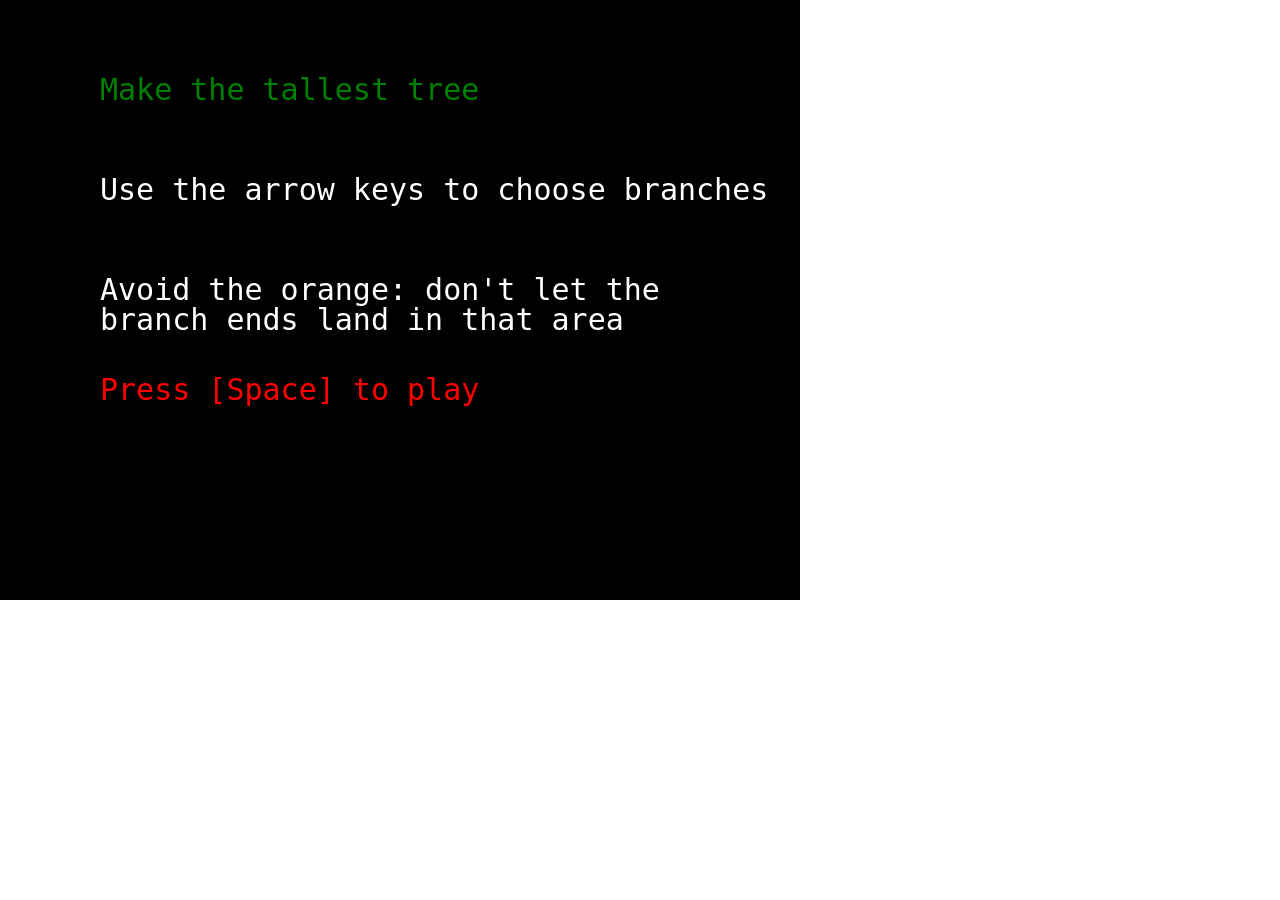
<file: games/gmtk2024-2/gmtk2024_2.html>
<!DOCTYPE html><html><head><meta charset="utf-8"><style>html,body,div,canvas{margin:0;padding:0}</style><title>GMTK2024</title></head><body> <div class="fullscreen"> <canvas id="myCanvas" width="800" height="600"></canvas> </div> <script>var n,e,t,r={},u=r={};function i(){throw Error("setTimeout has not been defined")}function o(){throw Error("clearTimeout has not been defined")}function a(e){if(n===setTimeout)return setTimeout(e,0);if((n===i||!n)&&setTimeout)return n=setTimeout,setTimeout(e,0);try{return n(e,0)}catch(t){try{return n.call(null,e,0)}catch(t){return n.call(this,e,0)}}}!function(){try{n="function"==typeof setTimeout?setTimeout:i}catch(e){n=i}try{e="function"==typeof clearTimeout?clearTimeout:o}catch(n){e=o}}();var c=[],f=!1,l=-1;function v(){f&&t&&(f=!1,t.length?c=t.concat(c):l=-1,c.length&&s())}function s(){if(!f){var n=a(v);f=!0;for(var r=c.length;r;){for(t=c,c=[];++l<r;)t&&t[l].run();l=-1,r=c.length}t=null,f=!1,function(n){if(e===clearTimeout)return clearTimeout(n);if((e===o||!e)&&clearTimeout)return e=clearTimeout,clearTimeout(n);try{e(n)}catch(t){try{return e.call(null,n)}catch(t){return e.call(this,n)}}}(n)}}function h(n,e){this.fun=n,this.array=e}function w(){}u.nextTick=function(n){var e=Array(arguments.length-1);if(arguments.length>1)for(var t=1;t<arguments.length;t++)e[t-1]=arguments[t];c.push(new h(n,e)),1!==c.length||f||a(s)},h.prototype.run=function(){this.fun.apply(null,this.array)},u.title="browser",u.browser=!0,u.env={},u.argv=[],u.version="",u.versions={},u.on=w,u.addListener=w,u.once=w,u.off=w,u.removeListener=w,u.removeAllListeners=w,u.emit=w,u.prependListener=w,u.prependOnceListener=w,u.listeners=function(n){return[]},u.binding=function(n){throw Error("process.binding is not supported")},u.cwd=function(){return"/"},u.chdir=function(n){throw Error("process.chdir is not supported")},u.umask=function(){return 0},(()=>{var n,e,t,u,i,o,a,c,f,l,v,s,h,w,d,m,g,p,y,x,b,E,F,D,A,T,L,R,S,M,q,k,C,V,Y,X,z,O,N,U,j,B,I,P,H,G,J={compose:function(n){return function(e){return function(t){return n(e(t))}}}},K=function(n){return n.identity},Q={identity:function(n){return n},Semigroupoid0:function(){return J}},W=function(n){return function(e){return function(t){return n(t)(e)}}},Z=function(n){return function(e){return n}},$=void 0,_=function(n){return n.map},nn=K(Q),ne=function(n){return n.apply},nt=function(n){return n.pure},nr=function(n){var e=ne(n.Apply0()),t=nt(n);return function(n){return function(r){return e(t(n))(r)}}},nu=function(n){return n.bind},ni=function(n){return n};String.fromCharCode(65535);var no=function(n){return function(e){return function(t){return function(r){return function(u){return r<u?n:r===u?e:t}}}}},na=function(n){return function(e){return n===e}},nc={eq:na},nf={eq:na},nl=function(){function n(){}return n.value=new n,n}(),nv=function(){function n(){}return n.value=new n,n}(),ns=function(){function n(){}return n.value=new n,n}(),nh={add:function(n){return function(e){return n+e|0}},zero:0,mul:function(n){return function(e){return n*e|0}},one:1},nw={sub:function(n){return function(e){return n-e|0}},Semiring0:function(){return nh}},nd={compare:no(nl.value)(ns.value)(nv.value),Eq0:function(){return nc}},nm={compare:no(nl.value)(ns.value)(nv.value),Eq0:function(){return nf}},ng=function(n){return n.compare},np=function(n){var e=ng(n);return function(n){return function(t){var r=e(n)(t);if(r instanceof nl)return t;if(r instanceof ns||r instanceof nv)return n;throw Error("Failed pattern match at Data.Ord (line 181, column 3 - line 184, column 12): "+[r.constructor.name])}}},ny=function(n){return n.append},nx=K(Q),nb=function(){function n(){}return n.value=new n,n}(),nE=function(){function n(n){this.value0=n}return n.create=function(e){return new n(e)},n}(),nF=function(n){return function(e){return function(t){if(t instanceof nb)return n;if(t instanceof nE)return e(t.value0);throw Error("Failed pattern match at Data.Maybe (line 237, column 1 - line 237, column 51): "+[n.constructor.name,e.constructor.name,t.constructor.name])}}},nD=nF(!1)(Z(!0)),nA=function(n){return nF(n)(nx)},nT=isFinite,nL=Math.cos,nR=Math.round,nS=Math.sin,nM=(F=nE.create,function(n){return function(e){return(0|e)===e?F(e):n}})(nb.value),nq=function(n){var e=nu(n.Bind1()),t=nt(n.Applicative0());return function(n){return function(r){return e(n)(function(n){return e(r)(function(e){return t(n(e))})})}}},nk={Ring0:function(){return nw}},nC=function(n){return n.mod},nV={degree:function(n){return Math.min(Math.abs(n),2147483647)},div:function(n){return function(e){return 0===e?0:e>0?Math.floor(n/e):-Math.floor(-(n/e))}},mod:function(n){return function(e){if(0===e)return 0;var t=Math.abs(e);return(n%t+t)%t}},CommutativeRing0:function(){return nk}},nY=function(n){return n.mempty},nX=function(n,e,t){var r,u=0;return function(i){if(2===u)return r;if(1===u)throw ReferenceError(n+" was needed before it finished initializing (module "+e+", line "+i+")",e,i);return u=1,r=t(),u=2,r}},nz={Applicative0:function(){return nN},Bind1:function(){return nO}},nO={bind:function(n){return function(e){return function(){return e(n())()}}},Apply0:function(){return nj(0)}},nN={pure:function(n){return function(){return n}},Apply0:function(){return nj(0)}},nU=nX("functorEffect","Effect",function(){return{map:nr(nN)}}),nj=nX("applyEffect","Effect",function(){return{apply:nq(nz),Functor0:function(){return nU(0)}}});function nB(n){return function(){throw n}}function nI(n){return function(e){return function(){n.fillStyle=e}}}function nP(n){return function(e){return function(){n.rotate(e)}}}function nH(n){return function(e){return function(){n.translate(e.translateX,e.translateY)}}}var nG=function(n){return nB(Error(n))()},nJ=function(n){return function(e){return function(){n.save();var t=e();return n.restore(),t}}};Array.prototype.fill;var nK=function(){function n(n,e){this.head=n,this.tail=e}var e={};function t(e){return function(t){return new n(e,t)}}return function(n,r){return function(n){for(var t=[],r=0,u=n;u!==e;)t[r++]=u.head,u=u.tail;return t}(n(t)(e)(r))}}(),nQ=function(n,e,t){var r;return t.length<2?t:(function n(e,t,r,u,i,o){var a,c,f,l,v,s;for((a=i+(o-i>>1))-i>1&&n(e,t,u,r,i,a),o-a>1&&n(e,t,u,r,a,o),c=i,f=a,l=i;c<a&&f<o;)v=u[c],s=u[f],t(e(v)(s))>0?(r[l++]=s,++f):(r[l++]=v,++c);for(;c<a;)r[l++]=u[c++];for(;f<o;)r[l++]=u[f++]}(n,e,r=t.slice(0),t.slice(0),0,t.length),r)},nW=function(n){return function(e){return function(){return n(e)}}},nZ=nW(function(n){return n}),n$=nW(function(n){return n.slice()}),n_=(D=function(n,e){return e.push(n)},function(n){return function(e){return function(){return D(n,e)}}}),n0=function(n){return n.disj},n1={ff:!1,tt:!0,implies:function(n){return function(e){return n0(n1)(n1.not(n))(e)}},conj:function(n){return function(e){return n&&e}},disj:function(n){return function(e){return n||e}},not:function(n){return!n}},n2=function(){function n(n,e){this.value0=n,this.value1=e}return n.create=function(e){return function(t){return new n(e,t)}},n}(),n3=function(n){var e=n0(n);return{append:function(n){return function(t){return e(n)(t)}}}},n4=function(n){var e=n3(n);return{mempty:n.ff,Semigroup0:function(){return e}}},n6=function(n){return n.foldr},n5=function(n){return n.foldl},n7=function(n){var e=n6(n);return function(n){var t=ny(n.Semigroup0()),r=nY(n);return function(n){return e(function(e){return function(r){return t(n(e))(r)}})(r)}}},n8={foldr:function(n){return function(e){return function(t){for(var r=e,u=t.length,i=u-1;i>=0;i--)r=n(t[i])(r);return r}}},foldl:function(n){return function(e){return function(t){for(var r=e,u=t.length,i=0;i<u;i++)r=n(r)(t[i]);return r}}},foldMap:function(n){return n7(n8)(n)}},n9=function(n){var e=n.foldMap;return function(n){return e(n4(n))}},en=function(n){return function(e){return function(t){return n(e,t)}}},ee=function(n){return function(e){return function(t){return function(r){return n(e,t,r)}}}},et=ee(function(n,e,t){for(var r=e.length<t.length?e.length:t.length,u=Array(r),i=0;i<r;i++)u[i]=n(e[i])(t[i]);return u})(n2.create),er=en(function(n,e){return n[e]}),eu=ee(function(n,e,t){return 0===t.length?n({}):e(t[0])(t.slice(1))})(Z(nb.value))(function(n){return function(e){return new nE({head:n,tail:e})}}),ei=en(function(n,e){for(var t=n>e?-1:1,r=Array(t*(e-n)+1),u=n,i=0;u!==e;)r[i++]=u,u+=t;return r[i]=u,r}),eo=(A=function(n,e,t,r){return r<0||r>=t.length?e:n(t[r])},function(n){return function(e){return function(t){return function(r){return A(n,e,t,r)}}}})(nE.create)(nb.value),ea=function(){function n(){}return n.value=new n,n}(),ec=function(){function n(n,e){this.value0=n,this.value1=e}return n.create=function(e){return function(t){return new n(e,t)}},n}(),ef={map:function(n){var e;return e=ea.value,function(t){for(var r,u=e,i=!1;!i;)r=function(e,r){if(r instanceof ec&&r.value1 instanceof ec&&r.value1.value1 instanceof ec){u=new ec(r,e),t=r.value1.value1.value1;return}return i=!0,function(t){for(var r,u=e,i=!1;!i;)r=function(e,r){if(e instanceof ec&&e.value0 instanceof ec&&e.value0.value1 instanceof ec&&e.value0.value1.value1 instanceof ec){u=e.value1,t=new ec(n(e.value0.value0),new ec(n(e.value0.value1.value0),new ec(n(e.value0.value1.value1.value0),r)));return}return i=!0,r}(u,t);return r}(r instanceof ec&&r.value1 instanceof ec&&r.value1.value1 instanceof ea?new ec(n(r.value0),new ec(n(r.value1.value0),ea.value)):r instanceof ec&&r.value1 instanceof ea?new ec(n(r.value0),ea.value):ea.value)}(u,t);return r}}},el=_(ef),ev={foldr:function(n){return function(e){var t,r=(t=ea.value,function(n){for(var e,r=t,u=!1;!u;)e=function(e,t){if(t instanceof ea)return u=!0,e;if(t instanceof ec){r=new ec(t.value0,e),n=t.value1;return}throw Error("Failed pattern match at Data.List.Types (line 107, column 7 - line 107, column 23): "+[e.constructor.name,t.constructor.name])}(r,n);return e}),u=n5(ev)(W(n))(e);return function(n){return u(r(n))}}},foldl:function(n){return function(e){return function(t){for(var r,u=e,i=!1;!i;)r=function(e,r){if(r instanceof ea)return i=!0,e;if(r instanceof ec){u=n(e)(r.value0),t=r.value1;return}throw Error("Failed pattern match at Data.List.Types (line 111, column 12 - line 113, column 30): "+[r.constructor.name])}(u,t);return r}}},foldMap:function(n){var e=ny(n.Semigroup0()),t=nY(n);return function(n){return n5(ev)(function(t){var r=e(t);return function(e){return r(n(e))}})(t)}}},es=n5(ev),eh=n6(ev),ew=ny({append:function(n){return function(e){return eh(ec.create)(e)(n)}}}),ed={unfoldr1:function(n){return function(e){return function(t){for(var r,u=e,i=!1;!i;)r=function(e,r){var o=n(e);if(o.value1 instanceof nE){u=o.value1.value0,t=new ec(o.value0,r);return}if(o.value1 instanceof nb)return i=!0,es(W(ec.create))(ea.value)(new ec(o.value0,r));throw Error("Failed pattern match at Data.List.Types (line 135, column 22 - line 137, column 61): "+[o.constructor.name])}(u,t);return r}(ea.value)}}},em={apply:function(n){return function(e){if(n instanceof ea)return ea.value;if(n instanceof ec)return ew(el(n.value0)(e))(ne(em)(n.value1)(e));throw Error("Failed pattern match at Data.List.Types (line 157, column 1 - line 159, column 48): "+[n.constructor.name,e.constructor.name])}},Functor0:function(){return ef}},eg={bind:function(n){return function(e){if(n instanceof ea)return ea.value;if(n instanceof ec)return ew(e(n.value0))(nu(eg)(n.value1)(e));throw Error("Failed pattern match at Data.List.Types (line 164, column 1 - line 166, column 37): "+[n.constructor.name,e.constructor.name])}},Apply0:function(){return em}},ep=nu(eg),ey=K(Q),ex=function(n){if(n instanceof ea)return nb.value;if(n instanceof ec)return new nE(n.value0);throw Error("Failed pattern match at Data.List (line 230, column 1 - line 230, column 22): "+[n.constructor.name])},eb=nC(nV),eE=function(n){if(n instanceof nE)return n.value0;throw Error("Failed pattern match at Data.Maybe (line 288, column 1 - line 288, column 46): "+[n.constructor.name])},eF=function(n){var e;return(e=eb(n)(2147483645))<1?e+2147483646|0:e},eD=function(n){var e;return eE(nM((e=ni(48271)*ni(n)+ni(0),function(n){return e%n})(ni(2147483647))))},eA=_({map:function(n){return function(e){return function(){return n(e())}}}})(Z($)),eT=nC(nV),eL=function(n){return n.randomR},eR=function(n){var e=(n.Random0(),function(n){return function(e){return function(t){var r;return(r=function(r){return function(){var u,i={value:t};return(u=function(e){return function(){var e,t=n(i.value);return eA((e=t.newSeed,function(n){return function(){return n.value=e}})(i))(),eA(n_(t.newVal)(r))()}},function(){for(var n=0;n<e;n++)u(n)()})()}},function(n){return function(){var e=n$(n)();return r(e)(),nZ(e)()}})([])()}}}),t=eL(n);return function(n){return function(r){return e(t(n)(r))}}},eS={random:function(n){var e=eD(n);return{newVal:e,newSeed:e}}},eM=function(n){return n.random},eq=eM(eS),ek={random:function(n){var e=eq(n);return{newVal:ni(e.newVal)/ni(2147483647),newSeed:e.newSeed}}},eC=eM(ek),eV={randomR:function(n){return function(e){return function(t){if(n>e)return eL(eV)(e)(n)(t);var r=eq(t);return{newVal:eT(r.newVal)((e-n|0)+1|0)+n|0,newSeed:r.newSeed}}}},Random0:function(){return eS}},eY={randomR:function(n){return function(e){return function(t){if(n>e)return eL(eY)(e)(n)(t);var r=eC(t);return{newVal:r.newVal*(e-n)+n,newSeed:r.newSeed}}}},Random0:function(){return ek}},eX=np(nm),ez=(t=function(n){return function(e){return function(t){for(var r,u=e,i=!1;!i;)r=function(e,r){var o=n(e);if(o instanceof nb)return i=!0,es(W(ec.create))(ea.value)(r);if(o instanceof nE){u=o.value0.value1,t=new ec(o.value0.value0,r);return}throw Error("Failed pattern match at Data.List.Types (line 142, column 22 - line 144, column 52): "+[o.constructor.name])}(u,t);return r}(ea.value)}},function(n){var e=n.length;return t(function(t){return t<e?new nE(new n2(er(n)(t),t+1|0)):nb.value})(0)}),eO=_(ef),eN=n9(ev)(n1),eU=_({map:function(n){return function(e){for(var t=e.length,r=Array(t),u=0;u<t;u++)r[u]=n(e[u]);return r}}}),ej=(u=ng(nd),T=function(n){return function(e){var t=u(n)(e);if(t instanceof nl||t instanceof ns)return n;if(t instanceof nv)return e;throw Error("Failed pattern match at Data.Ord (line 172, column 3 - line 175, column 12): "+[t.constructor.name])}},L=np(nd),function(n){return function(e){return function(t){return T(e)(L(n)(t))}}}),eB=en(nK)(n6(ev)),eI=ng(nd),eP=n6(ev),eH=J.compose,eG=n9(n8)(n1),eJ=function(n){return n.toString()},eK=(o=ne(i=nN.Apply0()),a=_(i.Functor0()),R=function(n){return function(e){return o(a(Z(nn))(n))(e)}},S=nt(nN),function(n){var e=n6(n);return function(n){return e(function(e){return R(n(e))})(S($))}}),eQ=eK(ev),eW=eK(n8),eZ=(M=nt(nN),function(n){return function(e){if(n)return e;if(!n)return M($);throw Error("Failed pattern match at Control.Applicative (line 63, column 1 - line 63, column 63): "+[n.constructor.name,e.constructor.name])}}),e$=function(){function n(){}return n.value=new n,n}(),e_=function(){function n(n){this.value0=n}return n.create=function(e){return new n(e)},n}(),e0=function(){function n(n){this.value0=n}return n.create=function(e){return new n(e)},n}(),e1=function(){function n(n,e){this.value0=n,this.value1=e}return n.create=function(e){return function(t){return new n(e,t)}},n}(),e2=function(){function n(n){this.value0=n}return n.create=function(e){return new n(e)},n}(),e3=function(){function n(n,e){this.value0=n,this.value1=e}return n.create=function(e){return function(t){return new n(e,t)}},n}(),e4=function(){function n(){}return n.value=new n,n}(),e6=function(){function n(){}return n.value=new n,n}(),e5=function(){function n(){}return n.value=new n,n}(),e7=function(){function n(){}return n.value=new n,n}(),e8=function(){function n(){}return n.value=new n,n}(),e9=function(){function n(){}return n.value=new n,n}(),tn=function(){function n(){}return n.value=new n,n}(),te={x:0,y:0},tt=function(n){return{tree:n.tree,choices:n.choices,level:n.level,seed:n.seed,avoids:n.avoids,history:n.history,high:eX(n.level)(n.high)}},tr=function(n){var e=eo(n.choices)(0);if(e instanceof nE)return{x:e.value0.x,y:e.value0.y};if(e instanceof nb)return nG("unreachable");throw Error("Failed pattern match at Lib (line 237, column 15 - line 239, column 46): "+[e.constructor.name])},tu=function(n){var e=eR(n);return function(n){return function(t){return function(r){return function(u){var i=eu(e(n)(t)(r+1|0)(u));if(i instanceof nE)return ez(i.value0.tail);if(i instanceof nb)return nG("unreachable");throw Error("Failed pattern match at Lib (line 375, column 31 - line 377, column 46): "+[i.constructor.name])}}}}},ti=tu(eV),to=tu(eY),ta=function(n){var e=tu(n);return function(n){return function(t){return function(r){var u=e(n)(t)(1)(r);return u instanceof ec&&u.value1 instanceof ea?u.value0:nG("unreachable")}}}},tc=ta(eV),tf=ta(eY),tl=function(n){return function(e){return eO(function(n){return eF(n)})(ti(0)(2e9)(n)(e))}},tv=e$.value,ts=function(n){return function(e){return{tree:new ec([{x:400,y:600,width:60,angleDeg:0,length:150}],ea.value),choices:[{x:400,y:450,width:20,angleDeg:-45,length:75},{x:400,y:450,width:20,angleDeg:0,length:75},{x:400,y:450,width:20,angleDeg:45,length:75}],level:0,seed:n,avoids:ea.value,high:e,history:ea.value}}},th=function(n){var e=tr(n);return eN(function(n){return e.x>=n.x&&e.x<=n.x+n.width&&e.y>=n.y&&e.y<=n.y+n.height})(n.avoids)},tw=function(n){var e=tr(n);return e.x<0||e.x>800||e.y>600},td=function(n){return 3.14159265359*n/180},tm=function(n){if(tr(n).y<80){var e,t,r,u,i=function(){var e=ex(n.tree);if(e instanceof nE)return new ec(eU(function(n){return{angleDeg:n.angleDeg,length:n.length,width:n.width,x:n.x,y:n.y+520}})(e.value0),ea.value);if(e instanceof nb)return nG("unreachable");throw Error("Failed pattern match at Lib (line 144, column 17 - line 146, column 54): "+[e.constructor.name])}(),o=n.level+1|0,a=new ec(new n2(n.level,n.tree),n.history),c=eU(function(n){return{angleDeg:n.angleDeg,length:n.length,width:n.width,x:n.x,y:n.y+520}})(n.choices),f=(t=(e=tl(2)(n.seed))instanceof ec&&e.value1 instanceof ec&&e.value1.value1 instanceof ea?new n2(e.value0,e.value1.value0):nG("unreachable"),eO((u=.3*ni(7-(r=tc(2)(6)(t.value0))|0)+1,function(n){var e,t,r,i=(e=tl(2)(n))instanceof ec&&e.value1 instanceof ec&&e.value1.value1 instanceof ea?new n2(e.value0,e.value1.value0):nG("unreachable"),o=(t=to(0)(800)(2)(i.value0))instanceof ec&&t.value1 instanceof ec&&t.value1.value1 instanceof ea?new n2(t.value0,t.value1.value0):nG("unreachable"),a=(r=to(30)(60)(2)(i.value1))instanceof ec&&r.value1 instanceof ec&&r.value1.value1 instanceof ea?new n2(r.value0,r.value1.value0):nG("unreachable"),c=a.value0*u,f=ej(100)(700)(o.value0)-c/2,l=a.value1*u;return{x:f,y:ej(100)(300)(o.value1)-l/2,width:c,height:l}}))(tl(r)(t.value1)));return{seed:n.seed,high:n.high,level:o,choices:c,tree:i,avoids:f,history:a}}return n},tg=function(n){var e=n.length*nL(td(n.angleDeg)),t=n.length*nS(td(n.angleDeg));return{x:n.x+t,y:n.y-e}},tp=function(n){return function(e){return function(t){var r=function(){var r,u,i,o=eo(t.choices)(e);if(o instanceof nE){return r=o.value0,i=eU(function(n){var e,t,u=(t=tl(3)(n))instanceof ec&&t.value1 instanceof ec&&t.value1.value1 instanceof ec&&t.value1.value1.value1 instanceof ea?new n2(t.value0,new n2(t.value1.value0,t.value1.value1.value0)):nG("unreachable"),i=ej(3)(15)(tf(-5)(5)(u.value0)+r.width),o=tg(r),a=ej(30)(120)(tf(-30)(30)(u.value1.value1)+r.length),c=(e=tf(-60)(60)(u.value1.value0)+r.angleDeg)>=-540&&e<-180?e+360:e>180&&e<=540?e-360:e>=-180&&e<=180?e:nG("unimplemented");return{x:o.x,y:o.y,width:i,angleDeg:c,length:a}})(eB(tl(3)(n))),(u=function(n){return function(e){return eI(n.angleDeg)(e.angleDeg)}},ee(nQ)(u)(function(n){if(n instanceof nv)return 1;if(n instanceof ns)return 0;if(n instanceof nl)return -1;throw Error("Failed pattern match at Data.Array (line 897, column 38 - line 900, column 11): "+[n.constructor.name])}))(i)}if(o instanceof nb)return nG("index out of range");throw Error("Failed pattern match at Lib (line 230, column 18 - line 232, column 57): "+[o.constructor.name])}();return{level:t.level,seed:t.seed,avoids:t.avoids,high:t.high,history:t.history,choices:r,tree:new ec(t.choices,t.tree)}}}};function ty(n){var e=[],t=n;return{subscribe:function(n){e.push(n),n(t)},get:function(){return t},set:function(n){t=n,e.forEach(function(e){e(n)})}}}var tx={map:function(n){return function(e){var t=ty(n(e.get()));return e.subscribe(function(e){t.set(n(e))}),t}}},tb=_(tx),tE=function(n){return function(e){return function(t){var r;return tb(nA(e))((r=new nE(e),function(n){var e=ty(nD(n.get())?n.get():r);return n.subscribe(function(n){nD(n)&&e.set(n)}),e})(tb(n)(t)))}}};function tF(){var n="undefined"!=typeof performance?performance:null,e=void 0!==r?r:null;return(n&&(n.now||n.webkitNow||n.msNow||n.oNow||n.mozNow)||e&&e.hrtime&&function(){var n=e.hrtime();return(1e9*n[0]+n[1])/1e6}||Date.now).call(n)}var tD=function(){function n(){}return n.value=new n,n}(),tA=function(){function n(){}return n.value=new n,n}(),tT=function(){function n(){}return n.value=new n,n}(),tL=function(){function n(){}return n.value=new n,n}(),tR=(q=ty({x:0,y:0}),window.addEventListener("mousemove",function(n){if(void 0!==n.pageX&&void 0!==n.pageY)q.set({x:n.pageX,y:n.pageY});else if(void 0!==n.clientX&&void 0!==n.clientY)q.set({x:n.clientX+document.body.scrollLeft+document.documentElement.scrollLeft,y:n.clientY+document.body.scrollTop+document.documentElement.scrollTop});else throw Error("Mouse event has no coordinates I recognise!")}),function(){return q}),tS=function(n){var e;return e=function(){if(n instanceof tD)return 0;if(n instanceof tL)return 2;if(n instanceof tA)return 1;if(n instanceof tT)return 4;throw Error("Failed pattern match at Signal.DOM (line 48, column 20 - line 52, column 32): "+[n.constructor.name])}(),function(){var n=ty(!1);return window.addEventListener("mousedown",function(t){t.button===e&&n.set(!0)}),window.addEventListener("mouseup",function(t){t.button===e&&n.set(!1)}),n}},tM=function(n){return function(){var e=ty(!1);return window.addEventListener("keydown",function(t){t.keyCode===n&&e.set(!0)}),window.addEventListener("keyup",function(t){t.keyCode===n&&e.set(!1)}),e}},tq=nu(nO),tk=nt(nN),tC=_(tx),tV=ny({append:function(n){return function(e){var t=ty(n.get());return e.subscribe(t.set),n.subscribe(t.set),t}}});c=tR(),k=tC(function(n){return new e3(ni(n.x),ni(n.y))})(c),f=tS(tD.value)(),C=tE(function(n){return n?new nE(e4.value):nb.value})(e4.value)(f),l=tS(tL.value)(),V=tE(function(n){return n?new nE(e6.value):nb.value})(e6.value)(l),v=tM(32)(),Y=tE(function(n){return n?new nE(tn.value):nb.value})(tn.value)(v),s=tM(38)(),X=tE(function(n){return n?new nE(e5.value):nb.value})(e5.value)(s),h=tM(40)(),z=tE(function(n){return n?new nE(e7.value):nb.value})(e7.value)(h),w=tM(37)(),O=tE(function(n){return n?new nE(e8.value):nb.value})(e8.value)(w),d=tM(39)(),N=tE(function(n){return n?new nE(e9.value):nb.value})(e9.value)(d),window.requestAnimationFrame?(n=window.requestAnimationFrame,window.cancelAnimationFrame):window.mozRequestAnimationFrame?(n=window.mozRequestAnimationFrame,window.mozCancelAnimationFrame):window.webkitRequestAnimationFrame?(n=window.webkitRequestAnimationFrame,window.webkitCancelAnimationFrame):window.msRequestAnimationFrame?(n=window.msRequestAnimationFrame,window.msCancelAnimationFrame):window.oRequestAnimationFrame?(n=window.oRequestAnimationFrame,window.oCancelAnimationFrame):(n=function(n){setTimeout(function(){n(tF())},1e3/60)},window.clearTimeout),e=ty(tF()),n(function t(r){e.set(r),n(t)}),U=e,j=tq(tq((m="myCanvas",g=nE.create,p=nb.value,function(){var n=document.getElementById(m);return n&&n instanceof HTMLCanvasElement?g(n):p}))(nF(nB(Error("could not find canvas")))(tk)))(function(n){return function(){return n.getContext("2d")}})(),B=tV(k)(tV(C)(V)),I=tV(Y)(tV(X)(tV(z)(tV(O)(N)))),P=tV(tC(function(n){return new e2(n)})((y=ni(16),x=ty(tF()),setInterval(function(){x.set(tF())},y),x)))(tV(B)(I)),G=(H=function(n){return function(e){if(n instanceof e8&&e instanceof e_)return new e_(tp(e.value0.seed)(0)(e.value0));if(n instanceof e5&&e instanceof e_)return new e_(tp(e.value0.seed)(1)(e.value0));if(n instanceof e9&&e instanceof e_)return new e_(tp(e.value0.seed)(2)(e.value0));if(n instanceof tn&&e instanceof e0)return new e1(e.value0,0);if(n instanceof tn&&e instanceof e1)return new e_(ts(e.value0.seed)(e.value0.high));if(n instanceof e5&&e instanceof e1)return new e1(e.value0,0);if(n instanceof tn&&e instanceof e$)return new e_(ts(eF(0))(0));if(n instanceof e2&&e instanceof e1)return e.value1<500*ni(e.value0.level)?new e1(e.value0,e.value1+2):new e1(e.value0,e.value1);if(n instanceof e2&&e instanceof e_){var t,r=eP(eH)((t=n.value0,function(n){var e;return{tree:n.tree,choices:n.choices,level:n.level,avoids:n.avoids,high:n.high,history:n.history,seed:eF(nT(e=nR(t))?e>=ni(2147483647)?2147483647:e<=ni(-2147483648)?-2147483648:nA(0)(nM(e)):0)}}))(new ec(tm,new ec(tt,ea.value)))(e.value0);return eG(function(n){return n(e.value0)})([tw,th])?new e0({tree:e.value0.tree,choices:e.value0.choices,level:e.value0.level,seed:e.value0.seed,avoids:e.value0.avoids,high:e.value0.high,history:new ec(new n2(e.value0.level,e.value0.tree),e.value0.history)}):new e_(r)}return e}},function(n){return function(e){var t=n,r=ty(t);return e.subscribe(function(n){t=H(n)(t),r.set(t)}),r}})(tv)(P),(E=ty((b=tC(function(n){var e=function(n){return function(e){return function(t){return function(r){return function(u){return function(i){return nJ(j)(function(){var o,a;return(o=eJ(t)+"px Monospace",function(){j.font=o})(),nI(j)(i)(),nH(j)({translateX:r.x,translateY:r.y})(),nP(j)(td(u))(),(a=e.x-r.x,function(e){return function(){j.fillText(n,a,e)}})(e.y-r.y)()})}}}}}},t=function(n){return function(e){return function(t){return function(r){return nJ(j)(function(){var u,i;return nI(j)(r)(),nH(j)({translateX:e.x,translateY:e.y})(),nP(j)(td(t))(),(u={x:n.x-e.x,y:n.y-e.y,width:n.width,height:n.height},i=function(){j.rect(u.x,u.y,u.width,u.height)},function(){j.beginPath();var n=i();return j.fill(),n})()})}}}};return function(){(r={x:0,y:0,width:800,height:600},function(){j.clearRect(r.x,r.y,r.width,r.height)})(),t({x:0,y:0,width:800,height:600})(te)(0)("black")();var r,u=function(n){return function(e){var r=e.width/2;return t({x:e.x-r,y:e.y-e.length,width:e.width,height:e.length})({x:e.x,y:e.y})(e.angleDeg)(n)}},i=function(n){return function(r){return function(){return t({x:0,y:80,width:800,height:7})(te)(0)("purple")(),e(eJ(n.level))({x:20,y:50})(50)(te)(0)("white")(),e("high score: "+eJ(n.high))({x:500,y:40})(30)(te)(0)("white")(),eQ(function(n){return t(n)(te)(0)("orange")})(n.avoids)(),eQ(function(n){return eW(u("brown"))(n)})(n.tree)(),eZ(r)(function(){return eW(function(n){return u(n.value1)(n.value0)})(et(n.choices)(["red","green","blue"]))(),eW(function(t){var r=eo(n.choices)(t.value0);if(r instanceof nE){var u=tg(r.value0);return e(t.value1)(u)(20)(te)(0)("white")}if(r instanceof nb)return nG("index out of bounds");throw Error("Failed pattern match at Lib (line 286, column 35 - line 291, column 66): "+[r.constructor.name])})(et(ei(0)(2))(["Left","Up","Right"]))()})()}}};if(n instanceof e_)return i(n.value0)(!0)();if(n instanceof e0)return i(n.value0)(!1)(),e("YOU ARE DEAD")({x:100,y:240})(80)(te)(0)("#66ccff")(),e("press [Space] to see tree")({x:130,y:350})(30)(te)(0)("#66ccff")();if(n instanceof e$)return e("Make the tallest tree")({x:100,y:100})(30)(te)(0)("green")(),e("Use the arrow keys to choose branches")({x:100,y:200})(30)(te)(0)("white")(),e("Avoid the orange: don't let the")({x:100,y:300})(30)(te)(0)("white")(),e("branch ends land in that area")({x:100,y:330})(30)(te)(0)("white")(),e("Press [Space] to play")({x:100,y:400})(30)(te)(0)("red")();if(n instanceof e1){var o=ep(eO(function(n){var e;return eO((e=n.value0,function(n){return eU(function(n){return{angleDeg:n.angleDeg,length:n.length,width:n.width,x:n.x,y:n.y-500*ni(e)}})(n)}))(n.value1)})(n.value0.history))(ey),a=eO(function(e){return eU(function(e){return{angleDeg:e.angleDeg,length:e.length,width:e.width,x:e.x,y:e.y+n.value1}})(e)})(o);eQ(function(n){return eW(u("brown"))(n)})(a)();var c=eU(function(e){return new n2(e,{x:20,y:600-500*ni(e)+n.value1})})(ei(0)(n.value0.level));return eW(function(n){return e(eJ(n.value0))({x:n.value1.x,y:n.value1.y})(50)(te)(0)("white")})(c)(),e("press [Up] to see tree again")({x:130,y:500})(30)(te)(0)("#66ccff")(),e("press [Space] to play again")({x:130,y:550})(30)(te)(0)("#66ccff")()}throw Error("Failed pattern match at Lib (line 297, column 3 - line 321, column 101): "+[n.constructor.name])}})(G)).get()),U.subscribe(function(){E.set(b.get())}),function(){return E.subscribe(function(n){n()}),{}})()})();</script> </body></html>
</file>
<file: css/css.css>
body {
	background-color: #ffffffff;
	color: #000000;
}
/* hyperlinks */
a {
	color: #0000ff;
}
/* content */
article {
	max-width: 75ch;
}
article img {
	max-width: 100%;
	height: auto;
}
</file>
